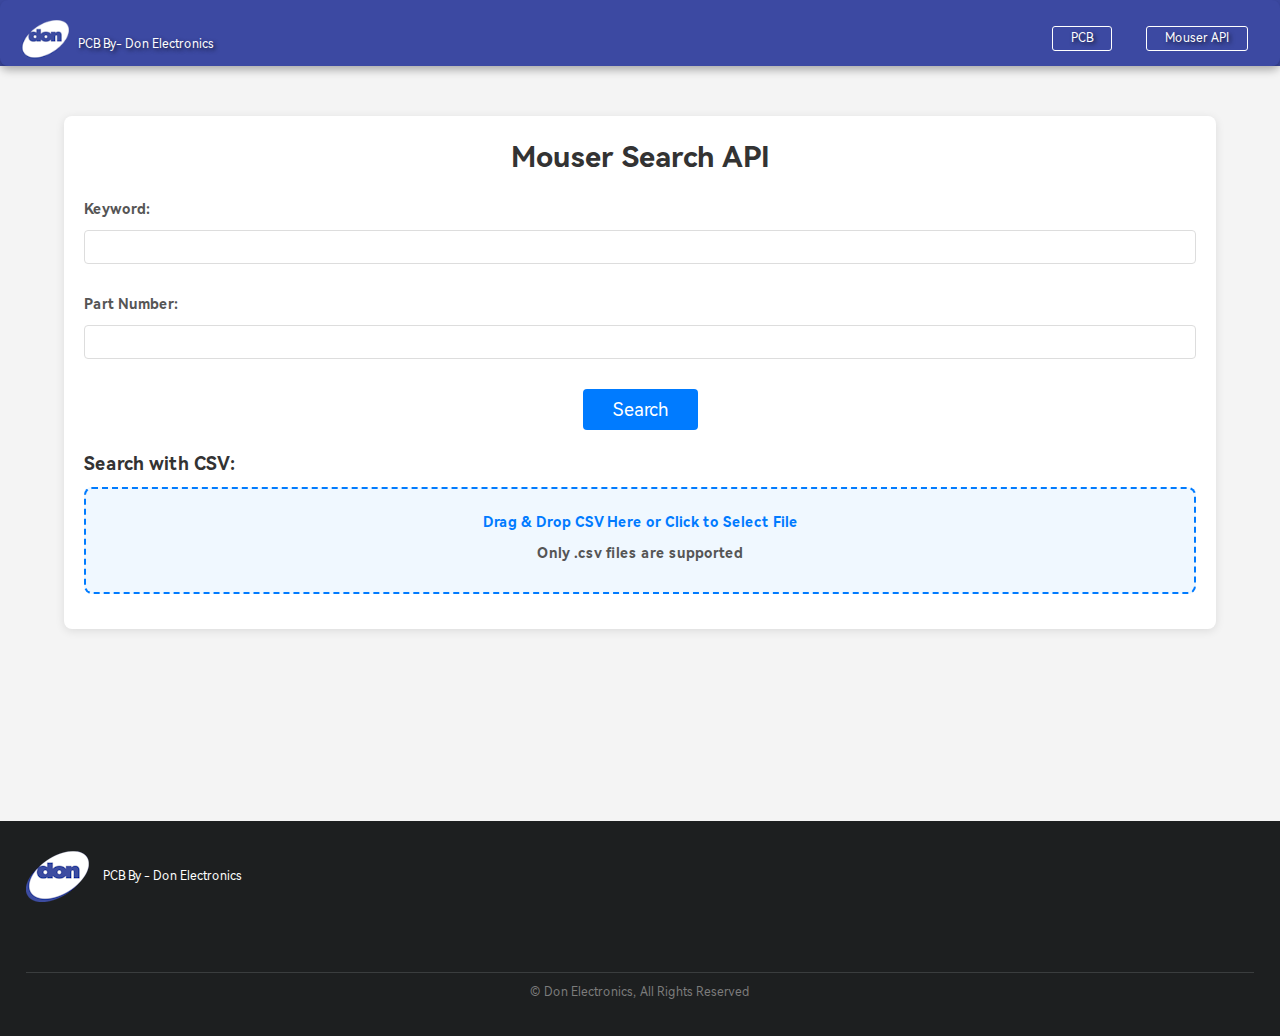
<file: mouser-API/index.html>
<!DOCTYPE html>
<html lang="en">

<head>
    <meta charset="UTF-8">
    <meta name="viewport" content="width=device-width, initial-scale=1.0">
    <title>Mouser Search API -Don Electronics</title>

    <link rel="shortcut icon" href="../favicon.ico" type="image/x-icon" />
    <link type="text/css" rel="stylesheet" href="../img/css/newbase_v19f24.css" />
    <link rel="stylesheet" href="css/styles.css" type="text/css">

</head>

<body>

    <div class="max-header">
        <div class="clearfix top-nav">
            <div class="boxW">
                <div class="fl">
                    <a href="index.html" style="line-height: 0px;display: ruby-text;">
                        <img src="../img/img/nlogo.png" class="" style="height: 40px;">
                        <span class="f12 white">PCB By- Don Electronics</span>
                    </a>
                </div>
                <div id="topLoginContainer" class="nheadr21">
                    <a class="unLogined  head_btn logIn" href="https://mhdsaifullah.github.io/DonElectronics"
                        previewlistener="true">PCB </a>
                    <a class="unLogined  head_btn logIn" href="https://mhdsaifullah.github.io/DonElectronics/mouser-API"
                        previewlistener="true">Mouser API</a>
                </div>
            </div>
        </div>
    </div>
    <div class="min-header">
        <div class="min-top-nav clearfix">
            <div class="fl">
                <i class="back"></i>
                <a href="index.html" style="text-decoration:none"><img src="../img/img/nlogo.png" class="mr10"></a>
            </div>
            <div class="fr">
                <span>
                    <a href="cart/index.html"><img src="../img/img/index/che.png"></a>
                </span>
                <span class="meunswitch"><img src="../img/img/index/menu.png"></span>
            </div>
        </div>
    </div>

    <div class="APIcontainer">
        <h1>Mouser Search API</h1>
        <form id="searchForm" enctype="multipart/form-data">
            <div class="input-group">
                <label for="keyword">Keyword:</label>
                <input type="text" id="keyword" name="keyword">
            </div>
            <div class="input-group">
                <label for="partNumber">Part Number:</label>
                <input type="text" id="partNumber" name="partNumber">
            </div>


            <div class="button-container">
                <button type="submit" id="manualSearchButton">Search</button>

            </div>

        </form>

        <p class="csv-instruction">Search with CSV:</p>

        <!-- Drag-and-drop file upload -->
        <div class="input-group">
            <div class="upload-container" id="dropArea">
                <label for="csvUpload" class="upload-label">
                    Drag & Drop CSV Here or Click to Select File
                    <span>Only .csv files are supported</span>
                </label>
                <input type="file" id="csvUpload" accept=".csv">
            </div>
        </div>

        <div id="loading" style="display: none;">
            <div class="spinner"></div>
            <p>Don Electronics</p>
        </div>

        <div id="results">
            <div class="results-container">
            <p id="total-results" class="total-results"></p>
            <button id="clearResultsBtn" onclick="clearResultsBtn()">Clear Results</button>
        </div>
            <div class="table-wrapper">
                <table id="results-table" class="results-table">
                    <thead>
                        <tr>
                            <th class="table-header">Image</th>
                            <th class="table-header">Mouser Part Number</th>
                            <th class="table-header">Manufacturer Part Number</th>
                            <th class="table-header">Description</th>
                            <th class="table-header">Availability</th>
                            <th class="table-header">Price Breaks</th>
                        </tr>
                    </thead>
                    <tbody id="results-body">
                        <!-- Rows will be filled dynamically -->
                    </tbody>
                </table>
            </div>
        </div>
    </div>
    <div style="margin-top:15%;"></div>

    <div class="new-footer">
        <div class="w1180 line-wrap">
            <div class="clearfix">
                <div class="bottom-navigation fl clearfix boxflxsb">
                    <div class="fl">
                        <a href="index.html" style="display: ruby-text;">
                            <img src="../img/img/nlogo.png" class="mr10">
                            <span class="f12 white">PCB By - Don Electronics</span>
                        </a>
                    </div>
                </div>
                <div class="contact-mail fl">
                    <a class="f14 cl-A5915F mb5" href="mailto:muhammadsaifullah@don.co.uk" title="Customer Support">
                        <i class="serviceico"></i>Muhammad Saif
                    </a>
                </div>
            </div>
            <div class="footbox clearfix"></div>
        </div>

        <div class="minbothide">
            <div class="text-center">
                <p class="cl-7c7c7c">
                    © Don Electronics, All Rights Reserved
                </p>
            </div>
        </div>
    </div>
    <script type="text/javascript" src="js/search.js"></script>
</body>

</html>
</file>
<file: img/css/newbase_v19f24.css>
﻿@charset "utf-8";
html,body,div,span,applet,object,iframe,h1,h2,h3,h4,h5,h6,p,blockquote,pre,a,abbr,acronym,address,big,cite,code,del,dfn,em,font,img,ins,kbd,q,s,samp,small,strike,strong,sub,sup,tt,var,b,u,i,center,ul,li,ol,dl,dt,dd,fieldset,form,label,legend,table,caption,tbody,tfoot,thead,tr,th,td{margin:0;padding:0;border:0;outline:0;}
html{height:100%;}
/*字体*/
@font-face {font-family: "Alibaba Sans";font-weight: normal;font-style: normal;}
@font-face {
  font-family: 'ROBOTO';
  src: url('../fonts/ROBOTO/roboto.eot');
  src:
    url('../font/ROBOTO/roboto.eot') format('embedded-opentype'),
    url('../font/ROBOTO/roboto.woff') format('woff'),
    url('../font/ROBOTO/roboto.ttf') format('truetype'),
    url('../font/ROBOTO/roboto.svg') format('svg');
  font-weight: normal;
  font-style: normal;
}
body{ font:13px/1.5 ROBOTO,Helvetica,Tahoma,Arial; color:#000; height: 100%; background-color: #fff;}
*, ::after, ::before {
    box-sizing: content-box
}

/*bootstrap*/
/**{box-sizing:border-box}*/
.pull-left {
  float: left !important;
}
.pull-right{
 float: right !important;
}
.container {
  padding-right: 15px;
  padding-left: 15px;
  margin-right: auto;
  margin-left: auto;
}
.btn-f90{ background:#ff9900;color:#fff;}
.btn-f90:hover{background:#ffad33;color:#fff;}
@media (min-width: 768px) {
  .container {
    width: 750px;
  }
}
@media (min-width: 992px) {
  .container {
    width: 970px;
  }
}
@media (min-width: 1200px) {
  .container {
    width: 1300px;
    padding:0;
  }
}

/*bootstrap*/

address,cite,dfn,em,var,i{font-style:normal;}
body,input,button,textarea{ font-family:'HarmonyOS_Sans',Roboto,Tahoma,Arial,"Microsoft YaHei UI"!important;}
/*body,div,p{word-wrap:break-word;box-sizing:content-box!important}*/
small{font-size:12px;}
.normal{font-weight:400;}
.bold{font-weight:700;}
ul,ol,li{list-style:none;}
a{color:#2192d9; text-decoration:none; cursor:pointer; outline:none;}
.new-footer a:hover{text-decoration:underline; color:#ffffff;}
img{border:0;vertical-align:middle}
table{border-collapse:collapse;border-spacing:0}
td{word-wrap:break-word;word-break:break-all;}
input,select{ margin:0;}
select{padding:0; border:none;}
input[type="text"]{-webkit-appearance: none;}
.rel{position:relative;}
.abs{position:absolute;}
.noborder{border:0;}
.undis{display:none;}
.dis,.show{display:block;}
.inline-block{display: inline-block;}
.clear,.cfix,.clearfix{zoom:1;}
.clear:after,.cfix:after,.clearfix:after{content:'.';display:block;clear:both;height:0;visibility:hidden;line-height:0;overflow:hidden;}
.fl{float:left;}
.fr{float:right;}
.verticaltop{ vertical-align: top;}
.txt-l{text-align:left;}
.txt-c{text-align:center;}
.txt-r{text-align:right;}
.nowrap{word-wrap: normal; text-overflow: ellipsis; white-space: nowrap; overflow: hidden;}
.b-bradius4{-webkit-border-radius: 4px; -moz-border-radius: 4px; border-radius: 4px; overflow: hidden;}
.no-border{border: 0 !important;}

.w1360{ width:auto; padding:0 20px; min-width:1360px}
.w1180{width:1300px; margin:auto}
.w180{width:180px;}
.w280{width:280px;}
.h36{height: 36px; line-height: 36px;}
/*.line-wrap{min-width:1300px;}*/
.bg_ico{background: url(../img/orderonline/jijia_ico.png) no-repeat 0 0}
.mb10{ margin-bottom:10px}
.mb20{ margin-bottom:20px}
.mb30{ margin-bottom:30px}
.mb40{ margin-bottom:40px}
.mb20{ margin-bottom:20px}
.mb25{ margin-bottom:25px}
.mb10{ margin-bottom:10px}
.mb15{ margin-bottom:15px}
.mb60{ margin-bottom:60px}
.mr20{ margin-right:20px}
.mt5{margin-top: 5px;}
.mt8{margin-top: 8px;}
.mt10{margin-top: 10px;}
.mt15{margin-top: 15px;}
.mt20{margin-top: 20px;}
.mt25{margin-top: 25px;}
.mt30{margin-top: 30px;}
.mt50{margin-top: 50px;}
.pt40{padding-top: 40px;}
.ml10{margin-left: 10px;}
.f36{ font-size:36px}
.f26{ font-size:26px}
.f24{ font-size:24px}
.f20{ font-size:20px}
.f22{ font-size:22px}
.f12{ font-size:12px}
.f14{ font-size:14px}
.f16{ font-size:16px}
.f18{ font-size:18px}
.f28{ font-size:28px}
.f40{ font-size:40px}
.gray{color:#999}
.blue{ color:#2192d9 !important;}
.yellow,.red{color: #f90}
.color-666{color: #666;}
.color-999{color: #999;}
.color-f00{color: #f00;}
.cl-666{color:#666}
.cl-b4b4b4{color: #b4b4b4;}
.cl-8d8d8d{color: #8d8d8d;}
.cl-909090{color: #909090;}
.cl-959595{color: #959595;}
.cl-b29a7a{color: #b29a7a;}
.black{color:#000;}
.text-center{text-align: center;}
.not-allowed{cursor: not-allowed !important;}
.not-selectable{background-color: #eee; color: #bbb !important; cursor: not-allowed !important;}
.pointer{cursor: pointer;}
.btn-order-now{color: #b29a7a; padding: 4px 10px; text-align: center; border: 2px solid #e1e1e1; -webkit-border-radius: 4px; -moz-border-radius: 4px; border-radius: 4px;}
.btn-order-now:hover,.btn-order-now:focus{background-color: #f90; color: #fff; border-color: #f90; text-decoration: none;}
.w1181 {width: 1300px;margin: 0px auto;}
.util-clearfix:after{content:" "; display:block; clear:both; height:0; overflow:hidden; visibility:hidden; }







.rightjj{ position:fixed; right:0;top:40%}
.rightjj a{background:#FF9900;width:60px; height:60px; display:inline-block;border-radius:6px 0 0 6px;}
.rightjj a i{ display:inline-block; width:49px; height:40px; background-position:-81px -81px; margin:10px 0 0 5px}
/*.top-nav li a:hover,.fotlink dd a:hover,.header .header-car a:hover{color: #ff9900;}*/
.top-nav li a:hover{text-decoration:underline;}
.i-delimit,.i-arr-dropdown,.i-ico{background-image: url('../img/orderonline/jijia_ico.png'); background-repeat: no-repeat; vertical-align: inherit; display: inline-block;}


.maskLayer{display: none; width: 100%; height: 100%; position: fixed; top: 0; left: 0; z-index:999; background-color: #000; -ms-filter: progid:DXImageTransform.Microsoft.Alpha(Opacity=40); filter: progid:DXImageTransform.Microsoft.Alpha(Opacity=40); -moz-opacity: 0.4; opacity: 0.4;}
.b-box{display: none; width: 100%; height: 100%; position: fixed; top: 100px; left: 0; z-index:1000;}
.box-con{width: 540px; padding: 0px 0px 30px; margin: 0 auto; background-color: #fff; -webkit-border-radius:5px; -moz-border-radius:5px; border-radius:5px;}

.box-con ul {list-style-type:none;margin:0;padding:0;width:540px;}
.box-con ul li{margin-bottom:20px;}
.box-con ul label {display:block;font-size:16px;margin:0 0 5px; color: #333;font-weight:normal}
.box-con ul input,.box-con ul textarea {border:1px solid #BDBDBD;color:#999999;display:block;font-size:15px;font-style:normal;margin:0 0 10px;padding:4px;resize:none;width:460px;border-radius:4px;}
.box-con .btn{font-size:16px;height:50px;line-height:50px; cursor:pointer; border: 0; padding: 0 35px; color:#fff;font-weight:400; border-radius:4px;width:228px;box-sizing:border-box}
.box-con .btn-submit{ background:#ff9900;}
.box-con .btn-submit:hover{background:#ffad33}
.box-con .btn-cancle{ background:#EBEBEB!important; margin-left: 10px;color:#000!important}
.btn-message .i-ico {width:13px; height:13px; background-position: -103px -294px; vertical-align:middle; margin-right:2px;}
.box-hd {border-bottom:1px solid #ddd; margin-bottom:10px;}
.box-hd .fl {width:90px;}
.box-hd img {width:90px; height:auto;}
.box-hd .fr {width:340px; font-size:14px; margin-left:20px; margin-top:30px;}


.shadow-box{width: 100%; height: 5px; background: url('../img/orderonline/shadow_bg.gif') repeat-x;}

[name=google_conversion_frame] {display:none;}
/* 兼容ie6位置fixed问题 */
#scrolldiv {width:62px;height:50px;right:50px;bottom:80px;cursor:pointer;position:fixed;display:none;background:url("../img/top.png");z-index:20;_position:absolute;_bottom:auto;_top:expression(eval(document.documentElement.scrollTop+document.documentElement.clientHeight-this.offsetHeight-(parseInt(this.currentStyle.marginTop,10)||0)-(parseInt(this.currentStyle.marginBottom,10)||0)));_margin-bottom:40px;}


/*20170302 bootstrap 分页*/
.pagination {display:inline-block;padding-left:0;margin:20px 0;border-radius:4px}
.pagination>li {display:inline}
.pagination>li>a,.pagination>li>span {position:relative;float:left;padding:6px 12px;line-height:1.42857143;text-decoration:none;color:#428bca;background-color:#fff;border:1px solid #ddd;margin-left:-1px}
.pagination>li:first-child>a,.pagination>li:first-child>span {margin-left:0;border-bottom-left-radius:4px;border-top-left-radius:4px}
.pagination>li:last-child>a,.pagination>li:last-child>span {border-bottom-right-radius:4px;border-top-right-radius:4px}
.pagination>li>a:hover,.pagination>li>span:hover,.pagination>li>a:focus,.pagination>li>span:focus {color:#2a6496;background-color:#eee;border-color:#ddd}
.pagination>.active>a,.pagination>.active>span,.pagination>.active>a:hover,.pagination>.active>span:hover,.pagination>.active>a:focus,.pagination>.active>span:focus {z-index:2;color:#fff;background-color:#428bca;border-color:#428bca;cursor:default}
.pagination>.disabled>span,.pagination>.disabled>span:hover,.pagination>.disabled>span:focus,.pagination>.disabled>a,.pagination>.disabled>a:hover,.pagination>.disabled>a:focus {color:#999;background-color:#fff;border-color:#ddd;cursor:not-allowed}
.pagination-lg>li>a,.pagination-lg>li>span {padding:10px 16px;font-size:18px}
.pagination-lg>li:first-child>a,.pagination-lg>li:first-child>span {border-bottom-left-radius:6px;border-top-left-radius:6px}
.pagination-lg>li:last-child>a,.pagination-lg>li:last-child>span {border-bottom-right-radius:6px;border-top-right-radius:6px}
.pagination-sm>li>a,.pagination-sm>li>span {padding:5px 10px;font-size:12px}
.pagination-sm>li:first-child>a,.pagination-sm>li:first-child>span {border-bottom-left-radius:3px;border-top-left-radius:3px}
.pagination-sm>li:last-child>a,.pagination-sm>li:last-child>span {border-bottom-right-radius:3px;border-top-right-radius:3px}
.pager {padding-left:0;margin:20px 0;list-style:none;text-align:center}
.pager li {display:inline}
.pager li>a,.pager li>span {display:inline-block;padding:5px 14px;background-color:#fff;border:1px solid #ddd;border-radius:15px}
.pager li>a:hover,.pager li>a:focus {text-decoration:none;background-color:#eee}
.pager .next>a,.pager .next>span {float:right}
.pager .previous>a,.pager .previous>span {float:left}
.pager .disabled>a,.pager .disabled>a:hover,.pager .disabled>a:focus,.pager .disabled>span {color:#999;background-color:#fff;cursor:not-allowed}

.top-nav .t_box_tit a:hover{background-color: #ffad33;}
.top-nav .t_box_tit{line-height:24px;}

/*重定义*/
.pagination>li>a,.pagination>li>span {color: #333;}
.pagination>.active>a, .pagination>.active>a:focus, .pagination>.active>a:hover, .pagination>.active>span, .pagination>.active>span:focus, .pagination>.active>span:hover{color: #fff; background-color:#f90!important; border: 1px solid #f90!important;}


/*2017421 Message 未读消息提示*/
.tips-numbox{margin-left:6px; margin-top:8px;}
.tips-num{height:18px; min-width:10px; text-align:center; font-size:12px; line-height:18px; padding-left:4px; padding-right:4px; background-color:#f90; color:#fff; -webkit-border-radius:4px; -moz-border-radius:4px; border-radius:4px; display:inline-block;}
.no-message a{background-color:#ccc;}
.tips-numbox .i-ico{position:absolute; top:18px; left:4px; width:7px; height:4px; background: url('../img/orderonline/jijia_ico.png') no-repeat -8px -836px;}
.no-message .i-ico{background-position: 0 -836px;}

/*20170509 顶部提示*/
.top-tips{width: 100%;}
.top-tips a{display: block; width:100%; height:100%; text-indent:-9999em; overflow:hidden;}

/*owl-carousel 切换基本样式*/
.owl-theme .owl-controls {text-align:center;}
.owl-pagination{display: none;}
.owl-theme .owl-controls .owl-buttons div {color:#999;display:inline-block;zoom:1;*display:inline;margin:5px;padding:3px 10px;font-size:12px;-webkit-border-radius:30px;-moz-border-radius:30px;border-radius:30px;background:#c2c2c2;filter:Alpha(Opacity=50);opacity:0.5;}
.owl-theme .owl-controls.clickable .owl-buttons div:hover {filter:Alpha(Opacity=100);opacity:1;text-decoration:none;}
.owl-theme .owl-controls .owl-page {display:inline-block;zoom:1;*display:inline;}
.owl-theme .owl-controls .owl-page span {display:block;width:12px;height:12px;margin:5px 7px;-webkit-border-radius:20px;-moz-border-radius:20px;border-radius:20px;background:#c2c2c2;}
.owl-theme .owl-controls .owl-page.active span,.owl-theme .owl-controls.clickable .owl-page:hover span {background-color:#f60;}
.owl-theme .owl-controls .owl-page span.owl-numbers {height:auto;width:auto;color:#FFF;padding:2px 10px;font-size:12px;-webkit-border-radius:30px;-moz-border-radius:30px;border-radius:30px;}
.owl-item.loading {min-height:150px;background:url('../../Content/img/orderonline/AjaxLoader.html') no-repeat center center}

.owl-carousel .owl-wrapper:after {content:".";display:block;clear:both;visibility:hidden;line-height:0;height:0;}
.owl-carousel {display:none;position:relative;width:96%;-ms-touch-action:pan-y;}
.owl-carousel .owl-wrapper {display:none;position:relative;-webkit-transform:translate3d(0px,0px,0px);}
.owl-carousel .owl-wrapper-outer {overflow:hidden;position:relative;width:100%;}
.owl-carousel .owl-wrapper-outer.autoHeight {-webkit-transition:height 500ms ease-in-out;-moz-transition:height 500ms ease-in-out;-ms-transition:height 500ms ease-in-out;-o-transition:height 500ms ease-in-out;transition:height 500ms ease-in-out;}
.owl-carousel .owl-item {float:left;}
.owl-controls .owl-page,.owl-controls .owl-buttons div {cursor:pointer;}
.owl-controls {-webkit-user-select:none;-khtml-user-select:none;-moz-user-select:none;-ms-user-select:none;user-select:none;-webkit-tap-highlight-color:rgba(0,0,0,0);}
.grabbing {cursor:url('../../Content/img/orderonline/grabbing.html') 8 8,move;}
.owl-carousel  .owl-wrapper,.owl-carousel  .owl-item {-webkit-backface-visibility:hidden;-moz-backface-visibility:hidden;-ms-backface-visibility:hidden;-webkit-transform:translate3d(0,0,0);-moz-transform:translate3d(0,0,0);-ms-transform:translate3d(0,0,0);}

.owl-theme .owl-controls .owl-buttons div{position:absolute;top:80px;width:30px;height:60px;margin:0;padding:0;border-radius:0;font:60px/60px "宋体";background-color:transparent;overflow:hidden;_display:none;}
.owl-theme .owl-controls .owl-buttons .owl-prev{left:-40px;}
.owl-theme .owl-controls .owl-buttons .owl-next{right:-40px;}
.owl-theme .owl-controls .owl-buttons .owl-prev:before{content:"<";}
.owl-theme .owl-controls .owl-buttons .owl-next:before{content:">";}


/*20171012 新版*/
.f30{font-size: 30px;}
.new-ico{background-image: url('../img/icons180822.png'); background-repeat: no-repeat; vertical-align: text-bottom; display: inline-block;}
.ico-calculator{width: 17px; height: 21px; background-position: -30px 0;}
.ico-cart{width: 20px; height: 20px; background-position: -60px 0;}
.ico-customerservice{width: 22px; height: 22px; background-position: -250px -40px; vertical-align: middle;}
.white{color: #ffffff;}
.cl-936c30{color: #936c30;}
.cl-a78732{color: #a78732;}
.cl-a8a8a8{color: #a8a8a8;}
.cl-b8a87e{color: #b8a87e;}
.cl-464646{color: #464646;}
.cl-5e5e5e{color: #5e5e5e;}
.cl-626262{color: #626262;}
.cl-696969{color: #696969;}
.cl-6a6a6a{color: #6a6a6a;}
.cl-737373{color: #737373;}
.cl-7c7c7c{color: #7c7c7c;}
.cl-868686{color: #868686;}
.cl-9f9f9f{color: #9f9f9f;}
.cl-f90{color: #f90;}
.cl-d5ad70{color: #d5ad70;}
.ml5{margin-left: 5px;}
.ml20{margin-left: 20px;}
.mr5{margin-right: 5px;}
.mr10{margin-right: 10px;}
.mb5{margin-bottom: 5px;}
.mb50{margin-bottom: 50px;}
/*头部*/
.topbar,.header{width: 100%; /*height: 96px;*/ background-color: #7b5822; /*border-bottom:1px solid #8a7048;*/ transition:background .3s cubic-bezier(0,0,.2,1) .15s;}
.topbar.active,.header.active{background-color: #3c3c3c; border-bottom-color: #4d4d4d; transition:background .3s cubic-bezier(0,0,.2,1) 0ms;}
.topbar.active .top-nav{border-bottom-color: #4d4d4d;}
.topbar .logo{margin-top: 9px;}
.topbar .logo:hover,.header-right .salesteam:hover{text-decoration: none;}
.header-right .salesteam:hover span{text-decoration: underline;}
.header .hot-ico{position: absolute; top: -10px; right: -12px; width: 23px; height: 16px; background-position: 0 0;}
.header-right{position: absolute; top: 0; right: 29px; z-index: 8;}
.header-right dd{float: left; margin-left: 24px;}
.header-right a{line-height: 56px;}
.headercar{display: block; width: 140px; height: 56px; text-align: center; background-color: #ff9900;}
.headercar em{position: absolute; top: 9px; left: 50px; min-width: 18px; height: 18px; text-align: center; line-height: 18px; font-size: 12px; background-color: #000; color: #fff; -webkit-border-radius: 8px; -moz-border-radius: 8px; border-radius: 8px;}
.headercar:hover{background-color: #ffad33;}
.headercar span{display: inline-block; text-indent: 12px;}
/*重定义*/
.top-nav{width: auto;padding-right: 20px; background-color: transparent; border-bottom-color: #65533d;}
.top-nav li a.white{color: #ffffff !important;font-size:14px}
.top-nav li.on a.white{color: #f90 !important;}
.top-nav li .span, .top-nav .t_user, .top-nav .btn-message{line-height: 66px;}
.top-nav li.i-delimit{margin-top: 13px;}
.btn-message .i-ico{background: url('../img/icons.png') no-repeat -250px 0;}
.header{background-color: #7b5822; padding: 0; height: 55px;}
.header .menutop{width: 100%; margin-left: 0; margin-top: 0; z-index: 6;}
.header .menutop li{margin-top: 17px; padding-left: 20px; margin-right: 4px;}
.header .menutop a{height: 36px; color: #ffffff; margin: 0;}
#magic-line{top: 42px; z-index: 4;background:#f90;position:absolute;height:4px;}
.header .secondNav{top: 56px; left: 0; z-index: 3; width: 100%; height: 46px; line-height: 46px; background-color: #2b2b2b; box-shadow: none;}
.header .secondNav dd{float: left;}
.header .secondNav dd a{width: auto; height: 46px; line-height: 46px; padding-left: 20px;}
.header .secondNav dd a:hover{color:#ff9900; background-color:transparent;}
/*new-footer*/
.new-footer{background-color: #f1f1f1; padding: 25px 0;}
.slh{overflow: hidden;white-space: nowrap;text-overflow: ellipsis;}
.slh2{overflow : hidden;
text-overflow: ellipsis;
display: -webkit-box;
-webkit-line-clamp: 2;
-webkit-box-orient: vertical;}

.bottom-navigation{width: 1065px; padding: 30px 0 0px 0px; /*border-right: 1px solid #d7d7d7;*/}
.cl-A5915F{color:#a1a1a1}
.bottom-navigation dt{margin-bottom:8px;}
.bottom-navigation dt span{color:#fff;font-weight:normal;font-size:14px;}
.bottom-navigation dd a{font-size:14px!important;color:#bbbbbb;margin-bottom:4px;display:inline-block;}

.bottom-navigation dl:first-of-type dd{width:50%; float: left;}
.contact-mail{width: 230px; margin-top: 30px; text-align: left;font-size:14px;}
.contact-mail .new-ico{width: 58px; height: 38px; background-position: -200px -90px;}
.minbothide{font-size:12px; padding:10px 0;}

/*重定义*/

.followus a.followus-icon{height: 22px; background-image: url('../img/shareicon2.png');background-size:630%;transition: all 0.1s cubic-bezier(0.4, 0, 0.2, 1) 0s;}
.followus a.followus-icon{height: 21px; background-image: url('../img/shareicon2.png');background-size:630%;transition: all 0.1s cubic-bezier(0.4, 0, 0.2, 1) 0s;display: inline-block;text-indent: -999999px;}
.followus a.twitter{width: 22px; background-position: -47px 0px;}
.followus a.facebook{width: 22px; background-position: 2px 0px;}
.followus a.youtube{width: 22px; background-position: -93px -0px;}
.followus a.plus-google{width: 22px; background-position: -70px 0px;}
.followus a.instagram{  width: 22px;background-position: -22px -0px;}
.followus a.instagram{  width: 22px;background-position: -22px -0px;}
.followus a.linkedin{  width: 22px;background-position: -95px -36px;}
.followus a.tumblr{  width: 22px;background-position: -118px -36px;}
.followus a.followus-icon:hover{transform:translateY(-3px);}

.followus a.newfollowus-icon{height: 30px; background-image: url(../img/newindex/bot_icon.png);transition: all 0.1s cubic-bezier(0.4, 0, 0.2, 1) 0s;margin-right:4px;margin-top:15px;}
.followus a.newtwitter{width: 30px; background-position: 0px -124px;}
.followus a.newfacebook{width: 30px; background-position: 0px -62px;}
.followus a.newyoutube{width: 30px; background-position: 0px -93px;}
.followus a.newplus-google{width: 30px; background-position: -70px 0px;}
.followus a.newinstagram{  width: 30px;background-position: -22px -0px;}
.followus a.newinstagram{  width: 30px;background-position: -22px -0px;}
.followus a.newlinkedin{  width: 30px;background-position: 0px -186px;}
.followus a.newtumblr{  width: 30px;background-position: 0px -217px;}
.followus a.newfollowus-icon{ text-indent: -9999em; overflow: hidden; display: inline-block;}
.followus a.newfollowus-icon{transform:translateY(-3px); background-image: url(../img/newindex/bot_icon2.png)}
.footbox {
    font-size:14px;
    padding: 25px 0;
    margin-top: 0;
    border-bottom:1px solid #3a3d3e;
}
.help-icon {
    height: 24px;
    width: 24px;
    display: inline-block;
    vertical-align: bottom;
    background-image: url('../img/faq/faqicons.png');
}
.help-icon-phone {
    background-position-x: -72px;
}
.help-icon-question {
    background-position-x: -0px;
}
.help-icon-livechat {
    background-position-x: -24px;
}
.help-icon-email {
    background-position-x: -48px;
}
.help-icon-service {
    height: 17px;
    width: 17px;
    background-position: 38px -3px;
}
.help-icon-copy {
    height: 20px;
    width: 20px;
    background-position: 56px -3px;
}
.help-icon-seach {
    height: 17px;
    width: 17px;
    background-position: 19px -3px;
}

.cl-bbb{color:#bbb;}
.contact-mail a{display:block;font-size:14px;}
.serviceico{display:inline-block;width:30px;height:30px;background:url(../img/newindex/bot_icon.png) no-repeat;vertical-align:middle;margin-right:10px}
.telico{display:inline-block;width:30px;height:30px;background:url(../img/newindex/bot_icon.png) no-repeat center -32px;vertical-align:middle;margin-right:10px}

/*评分*/
.score{width: 80px; height: 15px; background: url("../img/icons.png") no-repeat -160px -55px;}
.score i{position: absolute; top: 0; left: 0; height: 15px; background-position: -160px -40px;}

.btn-comm{padding: 6px 10px; background-color: #f90; text-align: center; color: #fff !important; -webkit-border-radius:4px; -moz-border-radius:4px; border-radius:4px; display: block;}
.btn-comm:hover{background-color: #ffad33;}
.btn-d5ad70{background-color: #d5ad70; color: #fff;}
.btn-d5ad70:hover,.btn-d5ad70:focus{background-color: #f90; color: #fff;}

/*animation*/
@-webkit-keyframes mymove {from {top:0px;}
to {top:5px;}
}
@-moz-keyframes mymove {from {top:0px;}
to {top:5px;}
}
@-ms-keyframes mymove {from {top:0px;}
to {top:5px;}
}
@keyframes mymove {from {top:0px;}
to {top:5px;}
}
/*20180604 layer重定义*/
.layui-layer-hui .layui-layer-content{text-align: left !important;}


.border-box{-webkit-box-sizing: border-box; -moz-box-sizing: border-box; box-sizing: border-box;}
.rightsidebar{position: fixed; margin-top:-100px;top: 50%; right: 20px; z-index: 99999; background-color: #fff; -moz-box-shadow:0px 0px 10px #999; -webkit-box-shadow:0px 0px 8px #aaa; box-shadow:0px 0px 8px #aaa; -webkit-border-radius: 4px; -moz-border-radius: 4px; border-radius: 4px;}
#at-custom-sidebar{margin-top:190px;}
.sidebar-tab{position: relative; cursor: pointer;}
.sidebar-tab:hover{background-color: #f90;}
.sidebar-tab-avatar{padding: 10px;}
.sidebar-tab-avatar .avatar-img{width: 40px!important; height: 40px!important; text-align: center; vertical-align: middle; -webkit-border-radius: 50%; -moz-border-radius: 50%; border-radius: 50%; overflow: hidden;}
.sidebar-tab-tip{position: absolute; top: 15px; right: 72px; width: 153px; opacity: 0; text-align: center; height: 35px; line-height: 35px; color: #fff; padding-right: 7px; background: url("../img/icons_sidebar.png") no-repeat 0 -45px;}
.sidebar-tab-tip .item-con{display: block; width: 130px; padding-left: 3px; height: 35px; line-height: 33px; text-align: center; background-color: #494949; border-width: 1px 0 1px 1px; border-color: #a3a3a3; border-style: solid;}
.rightsidebar .icon-sidebar{display: inline-block; width: 60px; height: 60px; padding: 10px; background-image: url('../img/icons_sidebar.png'); background-repeat: no-repeat;}
.sidebar-tab-tip .icon-sidebar{width: 16px; height: 35px; padding: 0; background-position: 0 -320px;}
.rightsidebar .icon-sidebar-email{background-position: 10px -10px}
.rightsidebar .icon-sidebar-tel{background-position: 10px -170px;}
.rightsidebar .icon-sidebar-skype{background-position: 10px -250px;}
.rightsidebar .icon-sidebar-quotebysales{background-position: 10px -90px;}
.avatar-img{width:40px!important;border-radius:50%!important}
.rightsidebar .sidebar-tab-tip .item-con:nth-of-type(1){width:150px}
.rightsidebar .sidebar-tab-tip .item-con:nth-of-type(2){width:150px}
.rightsidebar .sidebar-tab-tip:nth-of-type(1){width:173px;}
.rightsidebar .sidebar-tab-tip:nth-of-type(2){width:173px;}


.rightsidebar{width:60px;border-radius:0;top:50%!important}
.rightsidebar li:hover{background:#f90}
.rightsidebar .new-rightsidebarlist-tip{width:290px;right:82px;line-height:28px;padding:20px;}
.rightsidebar .new-rightsidebarlist-tip a{color:#000!important}
.rightsidebar .maxservice img{display:block;margin:auto}
.rightsidebar .triangle-tip{right:67px}
.rightsidebar .avatar-img{width:40px!important}
.rightsidebar .maxservice{border-bottom:1px solid #ccc;padding-bottom:35px;}
.rightsidebar .xdico1{display:inline-block;width:25px;height:20px;background:url('../img/indexV3/i/icon2.png') no-repeat -5px 2px;vertical-align:middle}
.rightsidebar .xdico2{display:inline-block;width:25px;height:20px;background:url('../img/indexV3/i/icon2.png') no-repeat -5px -30px;vertical-align:middle}
.rightsidebar .xdico3{display:inline-block;width:25px;height:20px;background:url('../img/indexV3/i/icon2.png') no-repeat -5px -60px;vertical-align:middle}
.hovershow1{display:none}

/*20180814*/
.cl-999{color: #999;}
.order-step-list{margin-top: 20px; margin-left: 20px;}
.order-step-list li{float: left;}
.order-step-list .icon-step{display: inline-block; width: 30px; height: 30px; background-image: url("../img/icon_step0814.png"); background-repeat: no-repeat; vertical-align: middle;}
.order-step-list .icon-step-quotationcurrent,.step-list .step-quotation:hover .icon-step-quotation{background-position: 0 0;}
.order-step-list .icon-step-quotation{background-position: -240px 0;}
.order-step-list .icon-step-cart{background-position: -30px 0;}
.order-step-list .step-cart:hover .icon-step-cart{background-position: -270px 0;}
.order-step-list .icon-step-uploadfile{background-position: -60px 0;}
.order-step-list .icon-step-filereview{background-position: -90px 0;}
.order-step-list .icon-step-payment{background-position: -120px 0;}
.order-step-list .icon-step-fabrication{background-position: -150px 0;}
.order-step-list .icon-step-ship{background-position: -180px 0;}
.order-step-list .icon-step-confirmrecevied{background-position: -210px 0;}
.order-step-list .dividing-line{width: 40px; height: 2px; background-color: #dcdcdc; margin-top: 14px; margin-left: 6px; margin-right: 6px;}
.order-step-list .dividing-line.current{background-color: #f90;}


/*20181205注册的金币*/
.ico-redpacket {position: absolute;left: 50%;top: -17px;margin-left: -38px;width: 55px;height: 70px;background: url('../img/tab-goldcoin.html') no-repeat;
-webkit-animation: mymove 2s both linear infinite;

-moz-animation: mymove 2s both linear infinite;

-ms-animation: mymove 2s both linear infinite;

animation: mymove 2s both linear infinite;
}
@-webkit-keyframes mymove /*Safari and Chrome*/
{
     0%{background-position: 0 -186px;}
    100%{background-position: 0 214px;}
}
@-moz-keyframes mymove
{
    0%{background-position: 0 -186px;}
    100%{background-position: 0 214px;}
}
@-ms-keyframes mymove
{
    0%{background-position: 0 -186px;}
    100%{background-position: 0 214px;}
}
@keyframes mymove
{
    0%{background-position: 0 -186px;}
    100%{background-position: 0 214px;}
}
/*圣诞节广告*/
.advers-banner {width:100%;height:80px;background:url(../../Content/img/advers-banner.html) no-repeat center;position:relative;}
.advers-banner b {display:block;position:absolute;width:24px;height:24px;background:url(../../Content/img/close-btn.html) no-repeat center;position:absolute;right:88px;top:10px;cursor:pointer;}
.user-hd-r .clearfix a{color:black}
/*base*/
.bg_ico{background: url(../img/orderonline/jijia_ico.png) no-repeat 0 0}
.strong{ font-weight:bold}

.customer-reviews-list .item{width:300px!important;float:left;margin:0 12px;padding:20px 0;background:#fbfbfb;border-radius:10px}
.bx-viewport{overflow:inherit!important}
.bx-pager {display:none;}
.bx-wrapper{position:relative;}

.new-footer {background-color: #1d1f20 !important;}
/*响应式*/
.pointer {
    cursor: pointer;
}
.bottom-navigation dl dt img{width:8px;display:none;}
.absolute {
    position: absolute;
}
.menu-toggle {
    color: #000;
    font-size: 30px;
    -webkit-touch-callout: none;
    -webkit-user-select: none;
    -moz-user-select: none;
    -ms-user-select: none;
    user-select: none;
    width: 45px;
    height: 53px;
    float: right;
    text-indent: -9999px;
    overflow: hidden;
    background: #7b5822 url(../img/liebiao.png) no-repeat 50% 45%;
    background-size:100%;}


@media screen and (max-width:1320px) {
  .bottom-navigation{width:100%!important;border:0;padding:0;}
  .contact-mail{margin:auto;float: unset;display:none}
   .new-footer{padding-top:30px}
  .w1180{width:96%!important;margin:auto;}
}

@media screen and (max-width:1204px) {
    .header{height:110px;}
    .header .menutop{display:block}
    .header-right{top:55px;}
     .parameter-configuration .item-show .active,.parameter-configuration .item-PCcon dl{width:480px!important;}
    .bx-wrapper{overflow:hidden;}

    .customer-reviews-list .item{width:22%!important;}
    .selfZone,.cart-total .con{width:980px!important;}
    .cart-list .info_2,.cart-list dt .product-info{width:210px!important}
    .cart-list .info_3,.cart-list dt .product-quantity{width:150px!important}
    .cart-list .info_4,.cart-list dt .product-subtotal{width:120px!important}
}
@media screen and (max-width: 1020px){
.minmr0 {
    margin-left: 0!important;
}
.footbox>.fl:nth-of-type(2) img {
    width: 100%;
}
.notic{display:none!important}
}
@media screen and (max-width:823px) {
    /*.topbar ul{display:none}*/
    .topbar ul{float:left;display:block;}

    .mb20>img{width:260px}
}

@media screen and (max-width: 820px) {
    .top-nav{padding:0;}
    .top-nav li.i-delimit{display:none}

}
@media screen and (max-width:768px) {
    .header-right{top:0px;}
    .contact-mail{display:block}
    .header .menu-toggle {
        display: block;
    }
    .header{height:55px;}
    .header .menutop{
        background:#7b5822;
        position:absolute;
        top:55px;
        display:none;
    }
    .header .menutop li{
        float:none!important;
            width: 100%;
            height: 45px;
            line-height: 45px;
            text-align: center;
            border-bottom: 1px solid #333;
            margin-top:0;
    }
    #magic-line,.footbox,.minbothide{display:none}
    .footbox{border:0}
    .bottom-navigation{border-bottom:1px solid #3a3d3e}
    .new-footer{background-color: #1d1f20 !important; padding-bottom:10px; padding-top:0;}
    .followus a.newfollowus-icon{background:url(../img/newindexv3/bot_icon.png);background-size:30px}
    .followus a.newtwitter{width: 30px; background-position: 0px -121px;}
.followus a.newfacebook{width: 30px; background-position: 0px -61px;}
.followus a.newyoutube{width: 30px; background-position: 0px -91px;}
.followus a.newplus-google{width: 30px; background-position: -70px 0px;}
.followus a.newinstagram{  width: 30px;background-position: -22px -0px;}
.followus a.newinstagram{  width: 30px;background-position: -22px -0px;}
.followus a.newlinkedin{  width: 30px;background-position: 0px -182px;}
.followus a.newtumblr{  width: 30px;background-position: 0px -152px;}
}
@media screen and (min-width: 769px) {
    /*.bottom-navigation dl{float: left; width: 20%;box-sizing:border-box}*/
    .bottom-navigation dl:nth-of-type(1){min-width:370px;}
    /*.bottom-navigation dl:nth-of-type(2){width: 20%;}*/
    /*.bottom-navigation dl:nth-of-type(3){width: 21%;}*/
    /*.bottom-navigation dl:nth-of-type(4){width: 17%;}*/
    /*.bottom-navigation dl:nth-of-type(5){width: 18%;}*/
    .newright{padding-left:70px;}
    .businessnewsbox{width: 1300px;margin:0px auto;padding-bottom:45px;}

    .header .menu-toggle {
        display: none;
    }

    .header .menutop {
        display: block;
    }
}
@media screen and (max-width: 745px) {
    .bottom-navigation dl{ width: 100%!important; text-align: left;margin-bottom:5px;}
    .bottom-navigation dl dt span{font-size:14px;}
    .bottom-navigation dl dt img{width:8px;display:block; margin-top:7px;}
    .bottom-navigation dl dd{display:none}
    .topbar{height:97px;padding:0;}
    .new-footer .line-wrap{width:90%!important;margin:auto;}
    .footbox{padding-left:0}

    }

@media screen and (max-width: 494px) {
    .footbox img:nth-of-type(2){width:100%}
    }

@media screen and (max-width: 320px) {
.topbar{
    height:120px;
}
.topbar span{display:block;margin:15px 0 0 40px;}
.topbar ul{margin-left:-40px;}
    }
hyml,body{width:100%;overflow-x:hidden}
.header #menutop,.top-nav ul{margin-bottom:0;}

.filezone{ word-break:break-all;font-size:12px;}


.capability-con table{border:0!important}
.item-box h2{border:0!important }

.capability-con .item-box .customize td {
    border: 1px solid #bebebe;
    line-height: 20px;
    padding: 2px 4px;
    font-size: 14px !important;
    word-break: break-word;
}
.capability-con .item-box .customize td span,.capability-con .item-box .customize td p{font-size:14px!important;font-family:ROBOTO,Helvetica,Tahoma,Arial,"Microsoft YaHei"!important;}

@charset "utf-8";
.smtonline{background-color: #ececec;padding-top: 20px;padding-bottom: 100px;}
.smtonline-options{width: 690px;margin-bottom: 10px;padding-left: 50px;padding-right: 25px;}
.smtonline-box{padding-top: 20px;padding-bottom: 20px}
.smtonline-results{width: 580px;padding-left: 35px;padding-right: 25px;}
.smtonline-ico{background-position: -46px -12px;width: 17px;height: 21px;margin-right: 4px;}
.online-quotes-input li input{width: 220px;padding: 0 46px 0 10px;height:26px;line-height:26px;color: #888;}
.online-quotes-input li input, .online-quotes-input li select {border: 1px solid #ccc;border-radius: 2px;overflow: hidden;font-family: "Microsoft YaHei";}
.online-quotes-input li b {width: 40px;height: 26px;border-left: 1px solid #ccc;background: #efefef;color: #000;font-size: 12px;display: inline-block;vertical-align:top;margin-left: -42px;margin-top:1px;text-align: center;line-height: 26px;font-weight: normal;}
.online-quotes-input li {
    margin-bottom:5px;
}
.online-quotes-input li select {
    width: 220px;
    height:26px;
    line-height:26px;
    color: #666;
}
.online-quotes-input-row li input, .online-quotes-input-row li select {
    width:120px;
}
.tooltip-arrow{
   border-top-color: #fff!important;
}
.option-choose .item,.option-choose .item_ck {
    padding: 0 8px;
    height: 30px;
    line-height: 30px;
    color: #666;
    border: 1px solid #e7e7e7;
    margin-right: 8px;
    font-weight: 400;
    cursor: pointer;
}
.option-choose .item_ck{cursor: default!important;}
.option-choose .choose {
    border: 2px solid #f90;
    color: #000;
}
.form-col4 {
    padding: 5px 10px;
    border: 1px #ccc solid;
    color: #666;
}
.quotes-more-demand .title{width:122px;text-align:left;}
/*费用明细*/
.cost-details .jp-ico{width: 20px; height: 22px; background-position: -162px -34px;}
.cost-details-list{width: 513px; border-right: 1px solid #cacaca; border-top: 1px solid #cacaca; }
.cost-details-list dt,.cost-details-list dd,.price-delivery-list dt{ overflow: hidden;}
.cost-details-list .ww{width: 160px; padding: 4px 8px; height: 30px; border-left: 1px solid #cacaca; border-bottom: 1px solid #cacaca; display: block;}
.cost-details-list .title{width: 96px; background-color: #e1e1e1;}
/*计价*/
.generate-quotes{border:2px solid #f90;margin-bottom:15px;}
.generate-quotes-title ul.quote-price{background:#f90;}
.generate-quotes-title ul.quote-price a{color:#fff;}
.generate-quotes-title ul li{float:left;width:25%;height:35px;line-height:35px;text-align:center;}
.generate-quotes-title ul li.current{background:#f90;}
.generate-quotes-title ul li.current a{color: #fff;}
.generate-quotes-title ul li a{display: inline-block;width: 100%;color:#666;}
.generate-quotes-title ul li.on{border-bottom:1px solid #34964e;}
.generate-quotes-box {background:#fff5e7}
.generate-quotes-box ul{padding:12px 19px;}
.generate-quotes-box ul li p{line-height:20px;color:#666;display:inline-block;margin:0;}
.generate-quotes-box ul li p:first-child{width:70%;}
.generate-quotes-box ul li:last-child p{font-weight:bold;}
.generate-quotes ul li:last-child {
    border: none;
}
.delivery-description a:hover {
    color: #f00;
    text-decoration: underline;
}
.express-selection .jp-ico {
    width: 38px;
    height: 16px;
    background-position: -162px -166px;
    margin-left: 10px;
}
/*交期*/
.pcb-time{padding-bottom: 20px; border-bottom: 1px solid #e5e5e5;}
.pcb-time .item{width: 175px;}
.pcb-time .jp-ico{width: 39px; height: 41px; margin-left: 10px; margin-right: 10px;}
.pcb-time .expected-ship{background-position: -162px -188px;}
.pcb-time .expected-arrival{background-position: -162px -231px;}
.pcb-time .dividing-line{width: 17px; height: 50px; background-position: -162px -80px;}
.pcb-time span{display: block;}
/* 备注自定*/
.customize .customize-input{width: 187px;}
.customize .title{line-height: 34px;}
.add-cart {
    height: 38px;
    line-height: 38px;
    margin: 20px 4px 20px 6px;
    padding: 0px 30px;
}
.add-cart:active{font-size:20px;padding: 0px 0px;}
/*PCB价格和交期*/
.price-delivery-list dt{height: 35px; line-height: 35px; color: #fff;}
.price-delivery-list dd{height: 58px; line-height: 58px;}
.price-delivery-list .w1{width: 40%;}
.price-delivery-list .w2{width: 30%;}
.price-delivery-list .w3{width: 30%;}

/*查看更多工艺*/
.smt-moreadd {padding-left:20px;height:16px;background:url(../../Content/img/smt/add.html) no-repeat left center;}
.smt-morereduce { padding-left: 20px;height: 16px;background: url(../../Content/img/smt/produce.html) no-repeat left center;}
.quotes-more-demand-box {width:100%;border:1px solid #ccc;text-align:center;cursor:pointer;}
.quotes-more-demand-box.hideCon{background:#f9f9f9;}
.quotes-more-demand-box.showCon{background:#fff;}
.quotes-more-demand-box h2{display:inline-block;}
.online-quotes-input-row  li{margin-bottom:18px;}
.online-quotes-input-row {width:525px;margin:auto;}
.mr40 { margin-right: 40px;}
/*充值*/
.recharge-box{padding: 20px 20px 30px!important;}
.recharge-box h4{font-size: 16px; color: #000; font-weight: 400; padding: 10px 0 12px;}
.recharge-box .pay-item label,.recharge-box label{width: 130px!important; color: #5d5d5d!important; font-size: 15px!important; display: inline-block; text-align: right!important; line-height: 45px;}
.recharge-box input.inp-price,.takeout input.inp-price{border: 1px solid #c9c9c9; color: #936d51; font-size: 22px; width: 150px; margin-top: 3px; -webkit-border-radius:3px; -moz-border-radius:3px; border-radius:3px; font-weight: 400; height: 20px; padding: 8px; background-color: #f0f0f0;}
.recharge-box span{color: #5b5b5b; font-size: 30px; font-weight: 400; margin-left: 6px; margin-right: 6px;}
.recharge-list li{float: left; margin-right: 10px; margin-bottom: 10px;}
.recharge-list a{display: block; font-size: 16px; color: #000; padding: 8px 16px; border: 1px solid #c8c8c8; -webkit-border-radius: 4px; -moz-border-radius: 4px; border-radius: 4px;}
.recharge-list li.selected a{background-color: #fff7ec; border: 1px solid #f90;}
.recharge-list a:hover{text-decoration: none;}

.recharge-box .gift-amount{line-height: 45px;}
/*加入购物车弹窗样式*/
/*.layui-layer-title{display:none;}*/
.layui-layer-page .layui-layer-content{padding-top: 20px;padding-left: 10px;}
.order-cart-title {height:60px;margin-left: 40px;}
.order-cart-title h2{margin:0;padding:0;height:60px;line-height:60px;}
.mt40 {
    margin-top: 40px;
}
.smtonline-con-titel li i.smtonline-con-item1{background-image: url(../../Content/img/evali-icon.html);}
.smtonline-con-titel li i.smtonline-con-item3{background-image: url(../../Content/img/evali-icon.html);}
/*.online-quotes-inputsmt{margin-top:15px;}*/
.online-quotes-inputsmt li input{width:200px!important;padding:0 10px;color:black;}
.online-quotes-inputsmt li{width:35%;margin-right:5%;font-size:13px;}
.online-quotes-inputsmt2 li input{padding:0;}
.online-quotes-inputsmt2 .option-con{width:120px}


.first0{height:134px;border:1px solid #e7e7e7;border-radius:15px 15px 0 0;background:#f9f9f9;}
.btn-first{width:200px;height:42px;border:0;background:#f90;color:#fff!important;text-align:center;line-height:42px;border-radius:4px;display:block;font-size:16px;margin:50px 38px;}
.btn-first:hover{background-color: #ffad33;}

.notic .dv1{height:60px;padding-top:10px;margin-right:10px;}
.notic .dv2{width:97%;padding-top:6px;}

.new-rightsidebar{position: fixed;top: 20%;right: 20px;z-index: 99999;background-color: #fff;box-shadow: 0px 0px 8px #aaa;}
.new-rightsidebarlist li{padding:10px;position:relative;cursor:pointer;}
.new-rightsidebarlist li .cartnum{display:inline-block;min-width:20px;height:20px;border-radius:50%;background:#000;color:#fff;position:absolute;right:10px;top:10px;text-align:center;line-height:20px;}
.new-rightsidebarlist-tip{position:absolute;top:0;right:70px;width:240px;background:#fff;box-shadow: 0px 0px 8px #aaa;box-sizing:border-box;line-height:46px;font-size:14px;color:#222;}
.havelogin{padding:20px;}
.nohavelogin{padding:10px 20px;}
.new-rightsidebarlist-tip a{color:#f90;}
.tipi1{display:inline-block;width:24px;height:24px;background:url(../img/indexV3/i/icon.png) no-repeat 0 0;vertical-align:middle;margin-right:5px}
.tipi2{display:inline-block;width:24px;height:24px;background:url(../img/indexV3/i/icon.png) no-repeat 0 -22px;vertical-align:middle;margin-right:5px}
.tipi3{display:inline-block;width:24px;height:24px;background:url(../img/indexV3/i/icon.png) no-repeat 0 -46px;vertical-align:middle;margin-right:5px}
.tipi4{display:inline-block;width:24px;height:24px;background:url(../img/indexV3/i/icon.png) no-repeat 0 -68px;vertical-align:middle;margin-right:5px}
.triangle-tip{width: 0;height: 0;border: 8px solid transparent;border-top-color: transparent;
              border-bottom-color: transparent;border-left-color: #fff;border-right-color: transparent;
              position:absolute;top:25px;right:54px;z-index:999
}
.new-rightsidebar a:hover{text-decoration:underline}
.tipbox{padding:10px 20px;line-height:40px;min-height:60px;box-sizing:border-box}
.new-rightsidebarlist li:hover .triangle-tip{display:block}
.new-rightsidebarlist li:hover .new-rightsidebarlist-tip{display:block}
.layui-layer-shade{z-index:9999!important}
.new-rightsidebar .layui-layer-title{background:#fff;border:0}
.new-rightsidebar .layui-layer-page .layui-layer-content{padding-top:0;padding-left:0px;}
.Recharge-btn{display:block;width:300px;height:40px;background:#f90;color:#fff;text-align:center;line-height:40px;margin:30px auto 0;font-size:16px;}
.Amountinput{width:230px;height:40px;font-size:24px;text-align:center;background:#f8f8f8;border:1px solid #ccc;}
    .Amountinput::-webkit-input-placeholder { /* WebKit, Blink, Edge */
        color: #936d51;
    }
.btnAddCart1 .layui-layer-title{background:#fff;border:0}
.btnAddCart1{padding-left:35px;padding-top:10px;}
.btnAddCart1-btn{width:200px;height:40px;text-align:center;line-height:40px;display:inline-block;font-size:16px;}
.btn-ebebeb{background:#ebebeb;color:#000;margin-right:10px}
body .yourclass{border-radius:8px;}
body .yourclass .layui-layer-title{border-radius:8px 8px 0 0;}
.cart-flyer {
    position: relative;
    z-index: 9999999;
    width: 35px;
    height: 35px;
    -webkit-box-shadow: 0px 0px 10px #999;
    -moz-box-shadow: 0px 0px 10px #999;
    box-shadow: 0px 0px 10px #999;
}

@media screen and (max-width: 750px) {
    .rightsidebar,.addthis-smartlayers,.at-custom-sidebar .at-custom-sidebar-btns{display:none!important}
    .contact-mail{width:100%; padding-top:10px;}
    .item_news .fontclass img{max-width:90%;margin:auto;display:block;}
    .item_news .fontclass span,.item_news .fontclass p{font-size:24px;line-height:26px;}
    .bottom-navigation{flex-wrap: wrap; padding-top:20px}
    .bottom-navigation dt{margin:3px 0;}
    .bottom-navigation dl dd{margin-bottom:0px;line-height:30px}
    .bottom-navigation dd a{margin-bottom:0}
    .bottom-navigation{padding-bottom:20px}
    .notic{height:200px!important}
    .n_con>div{width:90%!important;}
    .n_con>div:nth-of-type(1){width:8%!important}
    .notic .dv1{height:30px;}
    .n_con .overnotic{width:20%!important;}

}

 .commodity-list .item{float:left}
 .cl-c39f68{color:#c39f68;}





 /*头部的CSS*/
 .top-nav .t_user_box{ width:300px; background:#fff; padding:20px 0 6px;box-shadow:0px 0px  2px #888;display: block;border-radius:6px;
                      box-sizing:content-box;}
.top-nav .t_box_tit{ padding-left:20px; font-size:14px; margin-bottom:10px;}
.top-nav .t_box_tit p{ font-size:16px; color:#5f5f5f; height: 20px; line-height: 20px; margin-bottom:6px;}
.top-nav .t_box_tit a{ text-align:center;background:#ff9900; border:1px solid #ff9900; color:#fff; height:26px; line-height:26px; display:inline-block; padding:0 10px; border-radius:4px; text-decoration: none;}
.top-nav .t_box_tit span{ padding:0 10px;}
.top-nav .t_box_alist p.on{ font-size:16px;background:#f2f3f7; border-top:1px solid #dae2ed;border-bottom:1px solid #dae2ed; line-height:32px; text-indent:20px; display:block;font-weight:600}
.top-nav .t_box_alist a{display:block;text-indent:20px;font-size:14px;width:100%;line-height:30px;color:#000;border:0;padding:0}
/*.top-nav .t_box_tit a:hover,.top-nav .t_box_tit a.on{ background-color:#ff9900; color:#fff;text-align:center}*/
.top-nav .item-service a{font-size: 14px;height: 20px; margin-top:7px; margin-left:10px; text-decoration:none; line-height: 22px; padding: 0 8px; color: #000; -webkit-border-radius:4px; -moz-border-radius:4px; border-radius:4px; display: inline-block;}
.top-nav .item-service a.on{  color:#f90;border: 1px solid #f90; }
.top-nav .item-service a.off{color:#999;border: 1px solid #ccc; }
.top-nav .Explanation{margin-left:6px; margin-top:8px;}
.top-nav .Explanation .bg_ico{ width: 16px; height: 16px; display: inline-block; background-position: 0 -81px;}
.top-nav .Explanation .explanationDetails{display:none;background-color:#fff;position:absolute;left:0;top:20px;
padding:20px; width:250px; -webkit-box-shadow:0 0 8px #aaa;-moz-box-shadow:0 0 8px #aaa;box-shadow:0 0 8px #aaa;
-webkit-border-radius:3px;-moz-border-radius:3px;border-radius:3px;border:1px solid #aaa;padding:10px;z-index:120;
background-color:#fff;font-weight:normal;font-size:12px;line-height:18px;}

.accountshowhide{right:10px;top:70px;z-index:99}
.accountshowhide p{margin-bottom:0!important;line-height:40px!important;color:#222}
.sign-btn{box-sizing:border-box;display:block;font-size:14px;text-align:center;line-height:30px!important;background:#f90!important;color:#fff!important}
.accountshowhide .t_user_box .sign-btn:hover{background:#ffad33!important;color:#fff!important}

.join-btn{box-sizing:border-box;margin-bottom:10px;border:1px solid #f90!important;display:block;font-size:14px;text-align:center;line-height:30px!important;background:#fceeda!important;color:#f90!important}

/*新头部*/
.top-nav{height: 66px;padding:0 20px;border-bottom:1px solid  #3c49a2!important;}
.top-nav>div>p,.top-nav>div>span,.top-nav>div>div>a{line-height:65px}
.joinsign{width: 130px;height: 24px;text-align: center;line-height: 24px;color: #fff;background: #a98142;border-bottom: 1px solid #c19858;border-radius: 4px;cursor: pointer;margin-top: 8px;}
.joinsign a{color: #fff;}

.suggestions{color: #fff;}
.Message{color: #fff;}

.suggestions a{border-right:1px solid #fff;padding:0 15px;}
.Message a{border-right:1px solid #fff;padding:0 15px;}
.account>i{border-right:1px solid #fff;padding:0 15px;position:relative;display:inline-block;height:16px;line-height:16px;box-sizing:border-box;margin-top:25px;}
.account a{color:#Fff}
.max-header{background:#3c49a2;}

/*.account:hover .accountshowhide{display:block}*/

.menubox{height:41px;line-height:40px;position: relative;max-width: 1300px;margin: auto;}
.menubox li{cursor: pointer;}
.one-menu>li{float: left;color: #fff;font-size: 16px;padding: 0 20px 0 0;}
.one-menu>li>a:hover{color: #f90;}
.one-menu>li a{display:inline-block;color: #fff;text-decoration: none;font-size:14px;height:40px;box-sizing:border-box}
.one-menu>li a.active{border-bottom:3px solid #f90;color:#f90;}
.con-menu{position: absolute;background: #7b5822;left: 0;width: 100%;padding-left: 327px;height:50px;z-index: 100;box-shadow: 0 0 8px #999;}
.one-menu>li>img{vertical-align: middle;margin-left:5px;}
.one-menu>li>.rotateimg{transform: rotate(90deg);width: 8px;}
.one-menu{position:relative}

.vertical-conmenu{padding-left: 65px !important;display: none;height: 270px!important;width: 300px!important;left:645px;}
.vertical-conmenu li a{display:block}

.vertical-conmenu li{float:none!important}
.twokhover{padding-right:35px!important;}
.twokhover>a:hover{color:#f90!important}
.top-nav a:hover{color:#f90!important;text-decoration:underline!important}
.top-nav .fl a{text-decoration:none!important}

.two-menu{position: relative;width: 100%;overflow: hidden;padding-left: 420px}
.two-menu li{color: #c0bcb9;float: left;line-height: 40px;}
.two-menu li a{color: #222;padding:0 25px;}
.two-menu li a:hover{color: #f90;font-weight:600}
.three-menu{position: absolute;left: 250px;top: 0px;width: 420px;padding-left:20px; }
.two-menu li img{width: 8px;margin-top: 20px;}
#magic-line{top:44px;/*display:none!important*/}
.lazy{object-fit: cover;}

.shoppingnumbox{margin-left:15px;padding-top:19px;position:relative}

.Message a{color:#fff}
.Messagenum{white-space: nowrap;display:inline-block;width:20px;height:20px;background:#f90;text-align:center;line-height:20px;color:#fff;border-radius:50%;position:absolute;left:18px;top:-10px}
.shoppingnum{white-space: nowrap;display:inline-block;width:20px;height:20px;background:#f90;text-align:center;line-height:20px;color:#fff;border-radius:50%;position:absolute;right:-15px;top:10px}
.min-top-nav{background: #7b5822;padding:10px 15px;}
.min-top-nav .fr img{width: 30px;display:inline-block;margin:0 15px;cursor: pointer;}

.min-menu{background-image: linear-gradient(90deg, #a07c42 0%, #3c3c3c 60%, #3c3c3c 100%);position:relative;z-index:999}
.notlogin{height:64px;line-height: 64px;padding: 0 15px;}
.minsign-btn,.minjoin-btn{width:40%;display: inline-block;text-align: center;margin: 0 4%; line-height:36px;color: #fff!important;font-size: 14px;}
.minsign-btn{background: #f90;border-radius: 4px;}

.cf90{color: #ff9900}
.yeslogin{padding:15px; }
.logintit img{width: 70px;height: 70px;border-radius: 50%;margin-right: 10px;}
.dengji{background: url(../img/hyzs/new/icon_diamond.png) no-repeat 0 -18px;height: 18px;width: 40%}
.minsignout{background:#f90;display: inline-block;border-radius: 4px;float: right;padding: 0 15px;height:24px;line-height: 24px;color: #fff!important;margin-top:15px; }
.logintext{width:135px;}
.logintext p{color: #fff;font-size: 16px;}
.yeslogin-menu{border-bottom: 1px solid #545454;}
.yeslogin-menu,.min-menubtn{background: #3c3c3c;padding: 0 15px;}
.yeslogin-menu li,.min-menubtn li{line-height:40px;color: #c9c9c9;font-size: 14px;cursor: pointer;}
.min-menubtn li li{padding-left:1em;}
.yeslogin-menu li img,.min-menubtn li img{width: 8px;display: block;margin-top: 13px;}
.min-menubtn a,.yeslogin-menu a{color:#c9c9c9;display:inline-block;width: 90%;}
.triangle11{
				width: 0;
				height: 0;
				border: 4px solid transparent;
				border-top-color: #fff;
				border-bottom: none;
				border-left-color: transparent;
				border-right-color: transparent;
                margin-top:-5px;
                display:block;
                margin: 7px 0 0 4px;
			}
        .triangle12 {
  width: 0;
  height: 0;
  border-left: 10px solid transparent;
  border-right: 10px solid transparent;
  border-bottom: 10px solid #fff;
margin:-20px 0 0 230px;position:relative
        }

.new-ico2 {
    background-image: url(../img/icons180822.png);
    background-repeat: no-repeat;
    vertical-align: text-bottom;
    display: inline-block;
    background-size: 160px 251px;
    width: 30px;
    height: 30px;
    background-position: -100px -35px;
}
.pull-left suggestions {
    color:#fff
}
.menu-email{padding-bottom: 20px;}
.menu-email span{color: #c39f68;font-size: 16px;padding: 0 10px}
/*.acitve1{background: #333;}
.acitve2{background: #222;padding:0 5px}*/

.rotate12{
transform: rotate(-90deg);
transition: transform .1s ease 0s;
}
.rotate12{
transform: rotate(90deg);
transition: transform .1s ease 0s;
}
/*.max-header:hover .top-nav,.max-header:hover .menubox{background: #3c3c3c;border-bottom-color: #4d4d4d}*/
.con-menu{background: #fff;color:#f90!important;}
/*.con-menu li:hover{background: #f90;}
.con-menu li:hover a{color: #fff!important}*/
.top-nav .t_user{padding: 0 8px;}
.top-nav .t_user:hover{background: #fff;}
.top-nav .t_user:hover.t_user>a{color: #f90}
.top-nav li a{color: #666; text-decoration:none;}
.top-nav li a:hover{text-decoration:underline;}
.max-header .i-arr-dropdown{background-position:-11px -294px!important;width: 8px; height: 4px; vertical-align: middle;background: url(../img/orderonline/jijia_ico.png) no-repeat;display: inline-block;}
.top-nav .t_user:hover .i-arr-dropdown{background-position:-22px -294px!important;}
.min-header{display: none;}
@media screen and (max-width: 1080px) {
.max-header,.introducebanner-nav{display: none;}
.min-header{display: block;}
}

.shoppingnumbox .icon-a-gouwuche_fuzhi_huaban1{
    font-size:20px;
}

/* by DG */
@font-face {
    font-family: 'iconfont_dg';  /* Project id 2880966 */
    src: url('../fontNew/iconfont_dgda86.woff2?t=16727115882541') format('woff2'),
    url('../fontNew/iconfont_dgda86.woff?t=16727115882541') format('woff'),
    url('../fontNew/iconfont_dgda86.ttf?t=16727115882541') format('truetype');
}
@font-face {
    font-family: 'HarmonyOS_Sans';
    src: url(../fontNew/HarmonyOS_Sans_Light.ttf);
    font-weight: 200;
}
@font-face {
    font-family: 'HarmonyOS_Sans';
    src: url(../fontNew/HarmonyOS_Sans_Regular.ttf);
    font-weight: 400;
}
@font-face {
    font-family: 'HarmonyOS_Sans';
    src: url(../fontNew/HarmonyOS_Sans_Medium.ttf);
    font-weight: 500;
}
@font-face {
    font-family: 'HarmonyOS_Sans';
    src: url(../fontNew/HarmonyOS_Sans_Bold.ttf);
    font-weight:bold;
}
body,input,textarea{font-family:'HarmonyOS_Sans';}
.anmt10{transition:all 1s ease; -moz-transition:all 1s ease; -webkit-transition:all 1s ease;}
.anmt5{transition:all 0.5s ease; -moz-transition:all 0.5s ease; -webkit-transition:all 0.5s ease;}
.anmt3,.pic img,.nheadr21 a,.showNHRM,.portraitsBootom_2,.bnsa,.bnsa:after,p.nc:after,.find_search,.BoxShowPics,.picbox .close,.BoxShowPics ul li:after,.member_info,.ecms_list dl,.boxSW_ns .swiper-slide,.boxSUN>div,.boxSUN>div:after,.IllustrateLeft ul li,.boxMenu a,.boxMenu a:after,.boxMenu a:before,.boxMenu>ul>li ul,.boxMenu>ul>li div,.tab-quote li,.alt_box21,.alt_box21 .box,.boxClose,.BoxShowPics .close,.boxalt2021,.boxalt2021 .note,.boxAltNote,.boxAltNote .box,.boxalt2021 .close:after,.boxNote1,.boxNote1 .box,.boxloading,.altFXbox,.altFXbox .box,span.alt,.head_btn,.boxAltCoupon,.boxAltCoupon .n,.pt i,.boxEditQuoteQty,.boxEditQuoteQty ul li:before,.titCertifications>ul{transition:all 0.1s ease; -moz-transition:all 0.2s ease; -webkit-transition:all 0.2s ease;}
.anmt2{transition:all 0.2s ease; -moz-transition:all 0.2s ease; -webkit-transition:all 0.2s ease;}
.boximg{max-width:100%!important; height:auto!important;}
.noCkSel,.parameter .increaseNum .calculator i{-moz-user-select:none; -webkit-user-select:none; -ms-user-select:none; -khtml-user-select:none; user-select:none;}
.boximg{width:100%; display: block;}
.oohid{opacity:0;visibility: hidden;}
.boxW,.boxWs,.boxM{max-width:1300px;margin:auto;position:relative;}
.boxWs{width:1280px;}
.boxM{max-width:590px;}
.pic{overflow: hidden; display: block;}
.pic img,.IllustrateRight li .pull-left img{display:block; width:100%; height:100%; object-fit:cover;}
.pic:hover img,a:hover .pic img{transform: scale(1.05);}
.font2h,.font3h,.listdiv .commenttext,.boxSW_ns .info p,.list3 .v .text11>p{text-overflow:-o-ellipsis-lastline; overflow:hidden; text-overflow:ellipsis; display:-webkit-box!important; -webkit-line-clamp:2; -webkit-box-orient:vertical;}
.font3h{-webkit-line-clamp:3;}

.fontovdd,.confirmOrder dd .ww.ww2 a span,.describe p span.cl_999,.pro_server li p b,.pro_server li p span,.boxSW_ns .info b,.boxMyPR li,#shippingCost{display:block; overflow:hidden; text-overflow:ellipsis; -o-text-overflow:ellipsis; white-space:nowrap;}
.confirmOrder dd .ww.ww2 a span{line-height:48px;}
.fontsa{font-weight: bold; font-size:16px;}
.boxCLAs:after{content:''; clear: both; display:block; font-size:0; line-height:0; width:0; height:0;}
.ft_d{font-size:20px;}
.tab-quote,.tab-quote li a{font-size:14px;}
.obline_bd{font-size:13px;}
.bkfff{background-color:white}
.bkf9{background-color:#F9F9F9}
.both{overflow: hidden;}
.main_mbRight{margin-left:260px; overflow: hidden;}
.main_mbRight .titnb{font-size:14px; color:#333; line-height:1.4em; font-weight: bold; padding:10px 0;}
.main_mbRight.boxMBR2{padding:1em; background-color:#fff; font-size:20px}
.main_mbRight .tit{padding:0 0 .5em; font-size:.8em; border-bottom:1px solid #eee; margin-bottom:1em}
.main_mbRight #changePwd{max-width:500px; padding:1.5em 0 0}
.bkfcf{background-color:#FCF1E6;}
.boxflxsb{justify-content:space-between;}

[v-show],[v-if]{display: none!important;}

.price_btn span{width:200px; line-height:36px; margin:0 auto; text-align:center; cursor:pointer; font-size:14px}
.price_btn span img{position:relative; top:-2px}
.boxCenter{text-align:center;}

.boxMenu{clear: both; font-size:14px;}
.boxMenu>ul{overflow: visible; padding:0; margin:0;}
.boxMenu>ul>li{float:left; position: relative;}
.boxMenu>ul>li>a{color:#fff; padding:.5em 1.3em; display:inline-block; position: relative;}
.boxMenu>ul>li>a.m:after{content:'\eca6'; font-family:iconfont_dg; display: inline-block; margin-left:.5em;}
.boxMenu>ul>li>a.m:hover:after,.boxMenu>ul>li:hover>a.m:after{transform:rotate(180deg);}
.boxMenu>ul>li.active:after{content:''; position: absolute; left:1em; right:1em; bottom:0; height:2px; background-color: #f90;}
.boxMenu>ul>li ul,.boxMenu>ul>li div.n{position: absolute; left:0; top:100%; visibility: hidden; opacity:0; background-color: #fff; box-shadow:rgba(0,0,0,.3) 0 0 1em; padding:0 2em 0 1.3em; border-radius:0 0 .3em .3em; z-index:11;}
.boxMenu>ul>li ul a{color:#333; display: inline-block; line-height:2.4em;}
.boxMenu>ul>li:hover ul,.boxMenu>ul>li:hover div.n{visibility:visible; opacity:1; padding:1em 2em 1em 1.3em;}
.boxMenu>ul>li:first-of-type>a{padding-left:0;}
.boxMenu>ul>li:first-of-type.active:after{left:0;}
.boxMenu a{position: relative; white-space: nowrap;}
.boxMenu a.hot:before,.boxMenu a.new:before,.boxMenu a.free:before,.boxMenu a.ih24:before{content:''; display: none; background:no-repeat center center / contain; width:34px; height:26px; position:absolute; }
.boxMenu a.hot:before{background-image:url('../img/ico_hot.png'); bottom:60%; right:.5em; width:30px; height:20px; animation:admHotTBTB .5s infinite;}
.boxMenu a.new:before{background-image:url('../img/ico_new.gif'); bottom:50%; right:-.5em}
.boxMenu a.free:before{background-image:url('../img/ico_free.png'); bottom:50%; right:-1.8em; width:31px; height:20px; animation:admHotTBTB .5s infinite;}
.boxMenu a.ih24:before{display:block; background-image:url('../img/ico_ih24.png'); bottom:64%; right:7px; width:30px; height:21px; animation:admHotTBTB .5s infinite;}
.boxMenu a:hover,.boxMenu>ul>li.active>a,.boxMenu>ul>li:hover>a{color:#f90!important;text-decoration: none;}
.boxMenu>ul>li div.nm{width:400px; left:-1em; padding-right:1em!important; box-sizing: border-box;}
.boxMenu>ul>li div.nm:after{content:''; position: absolute; top:2em; left:200px; bottom:2em; border-right:1px solid #eee}
.boxMenu>ul>li div.nm>div{float: left; width:160px; box-sizing: border-box; padding:1em 0 1em 1.5em}
.boxMenu>ul>li div.nm>.mcm2{margin-left:30px;}
.boxMenu>ul>li div.nm>.mcm2 div{display: none;}
.boxMenu>ul>li div.nm>.mcm2 div.on{display: block}
.boxMenu>ul>li div.nm>.mcm2 a{display:block; background-color:#fff}
.boxMenu>ul>li div.nm>.mcm3{width:130px}
/*.boxMenu>ul>li div.nm>.mcm2 a:first-of-type,.boxMenu>ul>li div.nm>.mcm3 a:first-of-type{font-weight: bold;}*/
/*.boxMenu>ul>li div.nm>.mcm2 a:first-of-type{font-weight:bold}*/
.boxMenu>ul>li div.nm>div a{color:#333; display: inline-block; line-height:2em}
.boxMenu>ul>li div.nm>div a:hover{color:#f90}
.boxMenu>ul>li div.nm>.mcm1{padding:1em 0}
.boxMenu>ul>li div.nm>.mcm1 a{display: block; background-color:#F5F5F5; font-size:14px; padding:.5em 0 .5em .8em; margin-bottom:.5em; color:#333; cursor: pointer; user-select:none}
.boxMenu>ul>li div.nm>.mcm1 a:last-of-type{margin-bottom:0;}
.boxMenu>ul>li div.nm>.mcm1 a:hover,
.boxMenu>ul>li div.nm>.mcm1 a.on{background-color:#FFF2DC; color:#f90}
.boxMenu>ul>li div.nm>.mcm1.cnc a:before{content:''; background: no-repeat center center / contain; width:26px; height:26px; display: inline-block; vertical-align: middle; margin-right:.5em}
.boxMenu>ul>li div.nm>.mcm1.cnc a.ic1:before{background-image: url("../img/cnc/ic1.png")}
.boxMenu>ul>li div.nm>.mcm1.cnc a.ic4:before{background-image: url("../img/cnc/ic4.png")}
.boxMenu>ul>li div.nm>.mcm1.cnc a.ic2:before{background-image: url("../img/cnc/ic2.png")}
.boxMenu>ul>li div.nm>.mcm1.cnc a.ic3:before{background-image: url("../img/cnc/ic3.png")}
.boxMenu>ul>li div.nm.SPQ{width:520px}
.boxMenu>ul>li div.nm.SPQ:after{left:260px}
.boxMenu>ul>li div.nm.SPQ>.mcm1{width:222px}
#one-menu > li div, #one-menu a {
    transition: opacity 0.3s !important;
}
.bnsa{background-color: #3c49a2; color:#fff; border-radius:2em; overflow: hidden; padding:.5em 2em; display:inline-block; position: relative; cursor:pointer; border:none;}
a.bnsa:focus{color:#fff}
.bnsa.xL{font-size:15px; padding:.7em 3em;}
.bnsa span{position: relative; z-index:1; margin:0!important;}
.bnsa:after{content:''; position: absolute; z-index:0; top:100%; left:0; right:0; height:100%; background-image: -webkit-linear-gradient(top, rgb(60 73 162), rgb(41 52 124));}
.bnsa:hover{color:#fff;}
.bnsa:hover:after{top:0;}
.bnsa.close{color:#333; border:1px solid #ccc!important; background-color:#fff;}
.bnsa.close:after{display: none;}
.bnsa.close:hover{color:#f90; border-color:#f90!important;}
a.bnsa.close:focus{color:#f90}
.bnsa.sk{border-radius:.3em;}
.bnsa.tm{background-color: transparent; color:#f90; border:1px solid #f90; box-sizing: border-box;}
.bnsa.tm:after{display: none;}
.bnsa.tm:hover{background-color:#f90; color:#fff;}
.bnsa.b{border:1px solid #f90;}
.bnsa.w{border-color:#fff; color:#fff}
.bnsa.w:hover{border-color:#f90}
.bnsa.white{border-color:#fff; background-color:#fff; color:#f90}
.bnsa.white:hover{border-color:#f90; background-color:#f90; color:#fff}
.bnsa.white:after{display: none}

.alt_box21{position: fixed; top:0; left:0; right:0; bottom:0; z-index:999; background-color:rgba(0,0,0,.2); visibility: hidden; opacity:0; font-size:20px;}
.alt_box21 .box{position:absolute; top:50%; left:50%; transform: translate(-50%,-50%) scale(.9); width:90%; max-width:800px; box-sizing: border-box; background-color:#fff; box-shadow:rgba(0,0,0,.3) 0 0 1em; padding:1em 2.5em; max-height:90%; -moz-user-select:none; -webkit-user-select:none; -ms-user-select:none; -khtml-user-select:none; user-select:none;}
.alt_box21 .box.np{padding:1em 0;}
.alt_box21 .box .cnt{overflow: auto; max-height:500px; padding:0 1em;}
.alt_box21 .box .cnt::-webkit-scrollbar{width:8px; height:8px}
.alt_box21 .box .cnt::-webkit-scrollbar-thumb{border-radius:3px; -webkit-box-shadow:inset 0 0 5px rgba(0,0,0,0.2); background:#999}
.alt_box21 .box .cnt::-webkit-scrollbar-track{-webkit-box-shadow:inset 0 0 5px rgba(0,0,0,0.2); background:#f7f7f7}
.alt_box21 .box .cnt::-webkit-scrollbar-thumb:hover{background:#f90}
.alt_box21.on{visibility: visible; opacity:1;}
.alt_box21.on .box{padding:1.5em 2.5em; transform: translate(-50%,-50%) scale(1);}
.alt_box21.on .box.np{padding:2em 0 1em;}
.boxClose{position:absolute; top:.5em; right:.5em; cursor:pointer; line-height:1em; user-select: none}
.boxClose:hover{transform: rotate(90deg); color:#f90;}
.boxClose:after{content:'\e61d'; font-family:iconfont_dg; display: inline-block;}

.nheadr21{float: right; font-size:20px; color:#fff;}
.nheadr21 a{color:#fff; position: relative;}
.nheadr21 .la{position: relative; display: inline-block; font-size:.6em; padding:0 1em;}
.nheadr21 .la:after{content:''; position: absolute; right:-.3em; top:50%; transform: translate(0,-50%); height:1em; border-right:1px solid #fff;}
.nheadr21 div.la:after{display: none;}
.nheadr21 .la>i,.ifdg{font-family:'iconfont_dg'; margin:-.2em .4em 0 0; display: inline-block; font-size:1.4em; vertical-align:middle;}
.nheadr21 .la>em{position: absolute; top:1.1em; left:1.7em; font-size:.9em; background-color:#f90; color:#fff; border-radius:50%; width:1.4em; height:1.4em; line-height:1.4em; text-align: center;}
.nheadr21 div.la>a:after{content:''; display:inline-block; width:0; height:0; line-height:0; border-bottom:none; border-left:5px solid transparent; border-right:5px solid transparent; border-top:7px solid #fff; margin:.3em 0 0 .5em;}
.nheadr21 div.la>a:hover:after{border-top-color:#f90}
.nheadr21 .showNHRM{position: absolute; width:200px; padding:1em; top:90%; right:0; z-index:8; background-color: #fff; opacity:0; visibility: hidden; color:#333; border-radius:.4em; box-shadow: rgba(0,0,0,.2) 0 0 5px;}
.nheadr21 .showNHRM:after{content:'';width:0; height:0; line-height:0; border-bottom:none; border-left:5px solid transparent; border-right:5px solid transparent; border-bottom:7px solid #fff; position: absolute; top:-7px; right:10%;}
.nheadr21 div.la:hover .showNHRM{top:110%; opacity:1; visibility:visible;}
.nheadr21 .sign-btn,.nheadr21 .join-btn{max-width:100%!important;}
.nheadr21 .sign-btn:hover{color:#fff!important;}
.nheadr21 a.head_btn{font-size:.6em; border:1px solid #fff; border-radius:3px; padding:3px 1.5em; margin:0 1em 0 1.4em; display: inline-block; line-height:1.4em; text-decoration: none!important;}
.nheadr21 .head_btn.signUp{border-color:#f90; background-color:#f90; color:#fff; margin:0}
.nheadr21 .head_btn.signUp:hover{color:#fff!important; background-color: rgba(255, 153, 0,.7)
}
.nheadr21 .head_btn.logIn:hover{border-color:#3c49a2; color:#f0f2ff !important;}
.user_bottom img{margin:0!important;}
.user_bottom{padding-bottom:0!important;}
.usermsliimgs{overflow: hidden; padding-bottom:10px;}
.usermsliimgs li{float: left; width:20%; box-sizing: border-box; padding:1%; height:100px; cursor: pointer;}
.usermsliimgs li:nth-child(6){display: none;}

.BoxShowPics{position:fixed; top:0; right:0; bottom:0; left:0; opacity:0; visibility: hidden; background-color: rgba(0,0,0,.7)!important; font-size:20px;}
.BoxShowPics.on{opacity:1;visibility: visible; z-index:999;}
.BoxShowPics .close{position: absolute; top:.5em; right:.5em; background-color:rgba(255,255,255,.7); font-weight: normal; color:#000; width:1.8em; height:1.8em; line-height:1.8em; text-align: center; opacity:1; border-radius:50%; font-size:.8em;}
.BoxShowPics .close:after{content:'\e61d'; font-family:iconfont_dg;}
.BoxShowPics .close:hover,.boxalt2021 .close:hover:after{opacity:.5; transform: rotate(90deg);}
.BoxShowPics .picbox{max-width:96%; height:calc(97% - (130px + 3%)); overflow: hidden; margin:3% auto 0;}
.BoxShowPics .picbox img{object-fit:contain; width:100%; height:100%; display: block;}
.BoxShowPics ul{position:fixed; left:50%; bottom:10px; text-align: center; max-width:1000px; transform: translate(-50%,0); width:90%;}
.BoxShowPics ul li{display: inline-block; width:16%; height:100px; overflow:hidden; background-color: #f90; position: relative;}
.BoxShowPics ul li:after{content:''; border:0 solid #f90; position: absolute; top:0; right:0; bottom:0; left:0; opacity:0;}
.BoxShowPics ul li.on:after{border-width: 4px; opacity:1;}

.boxloading{text-align: center; padding:2em 0; font-size:20px; line-height:2em; box-sizing: border-box; width:100%; max-width:100%;}
.boxloading:before,.boxloading.fx.c span:before{content:'\e60f'; font-family: iconfont_dg; display:inline-block; vertical-align:middle; font-size:1.6em; animation:admRT360 2s linear infinite;}
.boxloading:after,.boxloading.fx.c span:after{content:'Loading..'; display: inline-block; vertical-align:middle; color:#666;}
.boxloading.w{background-color:white;}
.boxloading.bw{background-color:rgba(255,255,255,.8);}
.boxloading.fx{position: absolute; top:50%; left:50%; transform: translate(-50%,-50%);}
.boxloading.fx.t{top:0; bottom:0; transform: translate(-50%,0); background-color:rgba(255,255,255,.7);}
.boxloading.fx.c{top:0; left:0; right:0; bottom:0; height:100%; transform: translate(0,0);}
.boxloading.fx.c:after,.boxloading.fx.c:before{display: none;}
.boxloading.fx.c span{position: absolute; top:50%; left:50%; transform: translate(-50%,-50%);}
.boxloading.fx:before,.boxloading.fx:after,.boxloading.fx.c span:before,.boxloading.fx.c span:after{color:#000;}
.boxloading.nodata:before{content:'\e619'; animation:none; transform: scale(1.1);}
.boxloading.nodata:after{content:'No Data'; color:#999; margin-left:.5em; font-weight:lighter; font-family:"Microsoft YaHei", Helvetica, Arial, sans-serif, FreeSans, Arimo}
.boxloading.ov{opacity:0; visibility:hidden;}
.boxloading.nPF14{padding:.5em; font-size:14px;}

.boxTopic{font-size:20px}
.table_li2 .t{display: flex; align-items: center;}
.table_li2 .t img{float: left; margin-right:10px;}
.table_li2 .t span{line-height:1.4em; margin:0;}
.member_main_con.ld{position: relative;}
.member_main_con.ld .member_info{opacity:.3;}
.titsa{font-size:20px; text-align: center;}
.titsa h2{font-size:1.8em;}
.titsa p{font-size:16px; color:#666;}
.titsa p b{color:#333; font-size:1.3em; margin:0 .5em;}
.titsa p em{margin:0 2em;}
.titsa.sd p{font-size:14px;}
.titsa.sp{padding:30px 0 20px}

.boxSuccess{text-align: center; font-size:20px; padding:5em 0;}
.boxSuccess i{font-family:iconfont_dg; border:2px solid #00c250; color:#00c250; font-size:1.5em; border-radius:50%; width:2em; height:2em; text-align: center; line-height:2em; margin:0 auto; display: block;}
.boxSuccess b{display: block; color:#333; margin:.5em 0;}
.boxSuccess p{font-size:.7em;}
.boxSuccess .bnsa{font-size:.7em; margin-top:2em; text-decoration:none;}.boxSW_ns{font-size:20px; position: relative; padding:0 1.5em;}
.boxSW_ns .swiper-container{padding:1em 0; box-sizing: border-box;}
.boxSW_ns .swiper-slide{background-color:#fff; box-shadow: rgba(0,0,0,.05) 0 0 .3em;}
.boxSW_ns .swiper-slide:hover{box-shadow: rgba(0,0,0,.2) 0 0 .5em;}
.boxSW_ns .pic{display:block; height:13em;}
.boxSW_ns .info{padding:.7em 1em}
.boxSW_ns .info b{font-size:.8em;}
.boxSW_ns .info p{font-size:.7em; color:#666; margin-bottom:.5em;}
.boxSW_ns .info div{color:#666; font-size:.6em;}
.boxSW_ns .info a{float: right; color:#f90;}
.boxSW_ns .info a:hover{color:#BF7300}
.boxSUN>div{position: absolute; top:50%; z-index: 2; transform: translate(0,-50%); background-color:rgba(0,0,0,.5); font-size:1.4em; line-height:2em; border-radius:.1em; cursor: pointer;}
.boxSUN>div.swiper-button-disabled{opacity:.1; cursor:default;}
.boxSUN>div:after{font-family:iconfont_dg; display:inline-block; color:#fff;}
.boxSUN>div:hover:after{color:#000;}
.boxSUN>div.n{left:0;}
.boxSUN>div.p{right:0;}
.boxSUN>div.n:after{content:'\e7be';}
.boxSUN>div.p:after{content:'\e64f';}

.boxAltNote{background-color: rgba(0,0,0,.2)!important; position: fixed; top:0; left:0; right:0; bottom:0; z-index:999!important; font-size:20px; opacity:0; visibility: hidden;}
.boxAltNote.on{opacity:1; visibility: visible;}
.boxAltNote .box{position: absolute; top:50%; left:50%; transform:translate(-50%,-50%) scale(.8); box-shadow: rgba(0,0,0,.2) 0 0 1em; background-color:#fff; width:300px;}
.boxAltNote.on .box{transform:translate(-50%,-50%) scale(1)}
.boxAltNote .box>.t{background-color: #f6f6f6; line-height:46px; padding:0 1em; font-size:.8em; color:#000; position: relative;}
.boxAltNote .box>.t:before{content:'\e602'; font-family: iconfont_dg; margin-right:.5em; color:#f90;}
.boxAltNote .box>.t.noicon:before{display:none;}
.boxAltNote i.boxClose{top:32%; right:1em;}
.boxAltNote i.close{position: absolute; top:50%; right:1em; transform: translate(0,-50%); width:1.6em; height:1.6em;line-height:1.6em; text-align: center; font-size:.9em; color:#666; opacity:1; cursor: pointer;}
.boxAltNote i.close:before{content:'\e61d'; font-family: iconfont_dg; display: inline-block;}
.boxAltNote i.close:hover:before{opacity:.5; transform:rotate(90deg);}
.boxAltNote .box>.n{text-align: center; color:#333; font-size:.7em; line-height:1.6em; padding:2em 2em 1.5em; word-break:break-all;}
.boxAltNote .box>.n.textLeft{text-align: left}
.boxAltNote .bn{text-align: center; font-size:.7em; padding-bottom:1em;}
.boxAltNote .bn .bnsa{padding:.4em 1.5em; border:1px solid #f90; margin:0 .3em;}
.boxAltNote .bn .bnsa.close{float:none; font-size:inherit; line-height:inherit; opacity:1; text-shadow: none; font-weight: normal;}
.orderdetail td{padding:.1em 1em;}

.boxFY{padding:20px; clear: both; position: relative; overflow: hidden; font-size:0;}
.boxFY.p2{padding:30px 20px;}
.boxFY.c{text-align: center;}
.boxFY.l{float: left;}
.boxFY.r{float: right;}
.boxFY li{display:inline-block; border:1px solid #fc6; border-right:none; padding:.5em 1em; margin:0; cursor:pointer; color:#333; font-size:12px;}
.boxFY li:hover{color:#f90;}
.boxFY li:last-of-type{border-right:1px solid #fc6;}
.boxFY li.on{background-color:#f9f9f9; border-color:#ddd; color:#666; cursor:default;}
.boxFY li.m{padding:.5em;}
.boxFY li.n.on{background-color: #f90; border-color:#f90; color:#fff;}

/* boxalt2021 */

.boxalt2021,.boxalt2021n{position: fixed; top:0; right:0; bottom:0; left:0; z-index:9999!important; background-color: rgba(0,0,0,.2)!important; opacity:0; visibility: hidden; font-size:20px;}
.boxalt2021 .close{position: absolute; top:0; right:0; color:#fff; font-size:.8em; text-align: center; width:1.4em; height:1.4em; line-height:1.4em; background-color:#000; border-radius:0 0 0 10px; cursor: pointer; opacity:1; display: none;}
.boxalt2021 .close:after{content:'\e61d'; font-family: iconfont_dg; display: block; font-size:.8em;}
.boxalt2021 .note{position:absolute; top:50%; left:40%; transform: translate(-50%,-50%); font-size:20px; border-radius:5px; background-color:rgba(0,0,0,.7); color:#fff; min-width:9em; text-align: center; box-sizing:border-box; padding:1.5em 1em; overflow: hidden;}
.boxalt2021.on,.boxalt2021n.on{opacity:1; visibility: visible;}
.boxalt2021.on .note{left:50%;}
.boxalt2021 .icon{display:none; font-size:2em; line-height:1em; padding:.2em 0;}
.boxalt2021 .icon:after{font-family:iconfont_dg; display: block;}
.boxalt2021 .icon.l:after{content:'\e60f'; font-size:2em; animation:admRT360 2s linear infinite;}
.boxalt2021 .icon.s:after{content:'\e600'; font-size:1.5em; color:limegreen;}
.boxalt2021 .icon.e:after{content:'\ebb3'; font-size:1.2em; color:#f30;}
.boxalt2021 .icon.w{padding:.1em 0; display:none;}
.boxalt2021 .icon.w:after{content:'\e650'; font-size:1.3em; text-align: center; margin:0 auto; padding-left:.1em; box-sizing:border-box; line-height:1.4em; width:1.4em; height:1.4em; color:#000; border-radius:50%; background-color:#f90;}
.boxalt2021 .text{font-size:.7em; display: block; max-width:180px;}
/* 公共 altFXbox */
.boxNote1,.altFXbox{position: fixed; top:0; left:0; right:0; bottom:0; background-color: rgba(0,0,0,.2)!important; font-size:20px; opacity:0!important; visibility: hidden; z-index:999!important;}
.boxNote1 .box,.altFXbox .box{position:absolute; top:50%; left:50%; transform: translate(-50%,-50%) scale(.9); max-width:560px; background-color:#fff; border-radius:.5em; padding:.5em 1em 1em;}
.boxNote1.on,.altFXbox.on{opacity:1!important; visibility:visible;}
.boxNote1.on .box,.altFXbox.on .box{transform: translate(-50%,-50%) scale(1);}
.boxNote1 .box .boxClose{padding:.4em .5em .4em;}
.boxNote1 .box .t{border-bottom:1px solid #ccc; line-height:2.6em; font-size:.9em;}
.boxNote1 .box .n{padding:1em 0; font-size:.7em; color:#333;}
.boxNote1 .box .n em{text-transform: Capitalize;}
.boxNote1 .box .n p{color:#000; padding:.2em 0; margin:0;}
.boxNote1 .box .bn{text-align: center;}
.boxNote1 .box .bn em{line-height:38px; display:block; margin-right:2em; font-size:.8em; color:#f90;}
.boxNote1 .box .bn .bnsa{font-size:.7em; margin-right:1em; border:1px solid #f90;}

.formADD .addcls{padding-left:130px;position: relative; font-size:15px; margin-bottom:1em;}
.formADD .addcls label{position:absolute; left:0; top:0; line-height:2em; width:120px; text-align: right;}
.formADD .addcls .addmore{position:absolute; left:130px; top:0; right:0; display: none; z-index: 2; border:1px solid #ccc; background-color:#fff; border-radius:.5em; box-shadow:rgba(0,0,0,.15) 0 0 1em; padding-bottom:1em;}
.formADD .addcls .addmore .chosen-search{}
.formADD .addcls .addmore input{border:none; border-bottom:1px solid #ccc; border-radius:.5em .5em 0 0;}
.formADD .addcls .sel{max-height:100px; overflow-y: auto; padding:.5em 1em;}
.formADD .addcls .sel li{font-size:13px;}
.formADD .addcls input,.formADD .addcls textarea{width:100%; border:1px solid #ccc; border-radius:.5em; font-size:15px; line-height:2em; padding:0 1em; box-sizing: border-box;}
.formADD .chosen-search:after{content:'\e655'; font-family:iconfont_dg; position:absolute; top:0; right:.7em; pointer-events:none; line-height:2em;}
.formADD .morestyle{background-color:#f90; color:#fff; border-radius:.5em; font-size:12px; margin-left:1em; line-height:1.6em; padding:0 1em;}
.formADD .bn{text-align: center; font-size:16px; padding:.5em 0 1em;}

.el-button.el-button--jiepei{color:#FFF; background-color:#f90; border-color:#f90;}
.el-button.el-button--jiepei:active{background-color:#f90!important;}
.el-button.el-button--jiepei:hover,.el-button.el-button--jiepei:focus{color:#FFF; background-color:#ffad32; border-color:#f90;}
.el-button.el-button--jiepei-c:hover,.el-button.el-button--jiepei-c:focus{color:#f90; background-color:#FFF5E7; border-color:#f90;}

.BoxAddAddress .el-select .el-input.is-focus .el-select__caret{}
.el-select .el-input .el-select__caret.is-reverse.el-icon-arrow-up:before,.ricSoso .is-focus .el-input__icon:before{content:'\e655';font-family: iconfont_dg; color:#666; font-size:18px;}

.altSP21box .box{width:94%; max-width:900px; text-align: center;}
.altSP21box b.t{font-weight:normal; display: block; text-align: center; padding:1em 0 .5em; color:#333;}
.altSP21box b.t a{color:#B16A00; text-decoration: underline;}
.altSP21box b.t a:hover{color:#f90;}
.altSP21box ul{max-width:840px; margin:0 auto; overflow: hidden;}
.altSP21box li{float: left; margin:0 .5em .5em;}
.altSP21box .bn{text-align: center; padding:1em 0 0; clear: both; font-size:.8em;}
.altSP21box .bn .bnsa{padding:.5em 4em;}
.points21box.t{font-size:1.4em; margin:.2em .5em; display: inline-block}
.points21box.b b{line-height:1.4em; margin-top:.3em;}
.points21box.b:after{height:2.6em;}
.points21box p{background-color:#FDF0D2; clear: both; border-radius:.3em; text-align: center; font-size:.5em; padding-bottom:1em; line-height:1em;}
.points21box{width:13em; position: relative; color:#BA7220; overflow: hidden; background: url("[data-uri]") no-repeat top center / contain; text-align:left}
.points21box:after{content:''; position: absolute; top:.5em; height:3em; left:5em; border-right:1px dashed #F3C998;}
.points21box b{float: left; font-size:2em; font-weight:normal; width:2.6em; line-height:2em; text-align: center; letter-spacing:-.06em;}
.points21box div{margin-left:5em; padding:.8em 0 0 .4em;}
.points21box div span{font-size:.8em; display: block;}
.points21box div em{font-size:.7em; display: block;}

.boxScrollbar::-webkit-scrollbar{width:8px; height:1px}
.boxScrollbar::-webkit-scrollbar-thumb{border-radius:10px; -webkit-box-shadow:inset 0 0 5px rgba(0,0,0,0.1); background-color:#ccc;
    background-image: -webkit-linear-gradient(45deg, rgba(255, 255, 255, .2) 25%, transparent 25%, transparent 50%, rgba(255, 255, 255, .2) 50%, rgba(255, 255, 255, .2) 75%, transparent 75%, transparent);}
.boxScrollbar::-webkit-scrollbar-track{border-radius:10px; background:#f6f6f6}

.bnQuote{height:28px; color:#666; border:1px solid #ddd; margin-right:5px; font-weight:400; cursor:pointer; margin-bottom:5px; line-height:26px; background:#fff; border-radius:2px; position:relative; min-width:112px; text-align:center; white-space:nowrap; padding:0 1em; display:inline-block;}
.bnQuote:hover,.bnQuote.on{border-color:#f90; color:#333;}
.bnQuote.on{background:#FFF5E7}
.bnQuote.on:after{content:''; background:url(../img/lu/new/pcb/icons.png) no-repeat -106px -365px; width:16px; height:16px; position:absolute; bottom:-1px; right:-1px; vertical-align:middle; display:inline-block; }

/* 老客升级 icon */
.i_upcpn{font-size:20px; position: fixed; z-index:99; right:1em; bottom:16%;}
.i_upcpn *{display: block;}
.i_upcpn a{background: url("../img/newindex/i_rocket.png") no-repeat center center / cover; width:6em; height:6.3em; position:relative; margin:0 auto;}
.i_upcpn i{top:105%; left:40%; right:auto;}
.i_upcpn i:after{font-size:.6em; width:2em; height:2em; line-height:2em; text-align: center; color:#fff; background-color:rgba(0,0,0,.5); border-radius:50%;}
.i_upcpn span{color:#fff; font-size:.6em; border-radius:2em; position:relative; text-align:center; width:10em; line-height:2.6em; background-color:#FEAA57; overflow:hidden;}
.i_upcpn span em{position:relative; z-index:2;}
.i_upcpn span:after{
    content:''; position: absolute; top:0; left:0; bottom:0; width:22em; z-index:1; animation:admRtL 2s linear infinite;
    background-image: -moz-linear-gradient( 0deg, #FEAA57 0%, rgb(254,82,30) 50%, #FEAA57 100%);
    background-image: -webkit-linear-gradient( 0deg, #FEAA57 0%, rgb(254,82,30) 50%, #FEAA57 100%);
    background-image: -ms-linear-gradient( 0deg, #FEAA57 0%, rgb(254,82,30) 50%, #FEAA57 100%);
}
.titaltxmsg{position: relative;}
.titaltxmsg span.alt{position: absolute; right:0; top:90%; z-index: 1; font-weight: normal!important; color:#333!important; background-color:#fff; border:1px solid #ccc; border-radius:.5em; padding:.5em 1em; visibility: hidden; opacity:0; text-align: left; line-height:1.2em; box-shadow: rgba(0,0,0,.1) 0 .5em .5em;}
.titaltxmsg:hover span.alt{opacity:1; visibility: visible; top:100%;}
i.i_w{background-color:#f90; border-radius:50%; text-align:center; cursor:pointer; width:1.2em; height:1.2em; line-height:1.2em; margin:0 .3em; display:inline-block;}
i.i_w:after{content:'?'; display:inline-block; color:#fff; font-weight:normal;}

.liBoxCPr{background:url("../img/MemberNew/member/bkCP_R.png") no-repeat center center / cover; height:74px; color:#fff; position: relative; max-width:280px; margin:1em auto}
.liBoxCPr.hv{cursor: pointer}
.liBoxCPr>div{position: absolute; top:50%; transform: translate(0,-50%)}
.liBoxCPr .t{left:0; text-align: center; width:90px}
.liBoxCPr .t b{display: block; font-size:18px}
.liBoxCPr .t span{font-size:14px}
.liBoxCPr .n{left:94px; color:#333; padding:0 1.2em}
.liBoxCPr .n p{font-size:13px}

.boxformLR{max-width:600px; margin:2em auto; position: relative}
.boxformLR .boxloading{z-index:9}
.boxformLR .el-input__inner{line-height:34px; height:34px}
.boxformLR .el-form-item__error{padding:0}
.boxformLR .bnct{text-align:center;}
.boxformLR .bnct .el-button{margin:0 .5em 1em; padding:.8em 3em}
.boxformLR .bnct p{color:#B16a00}
.boxformLR .el-form-item{margin-bottom:1em}
.boxformLR .el-form-item__label{width:200px; color:#333}
.boxformLR .el-form-item__content{margin-left:200px}
.boxformLR .el-select{display:block}
.boxformLR .el-radio__inner,.boxformLR .el-checkbox__inner{border:1px solid #f90; width:1.3em; height:1.3em; display: block}
.boxformLR .el-radio__input.is-checked .el-radio__inner{border-color:#f90; background-color:#fff}
.boxformLR .el-radio__inner::after{background-color:#f90; width:.75em; height:.75em}
.boxformLR .el-radio__input.is-checked+.el-radio__label,.boxformLR .el-checkbox__input.is-checked+.el-checkbox__label{color:#f90}
.boxformLR .el-checkbox{font-size:20px}
.boxformLR .el-checkbox__input.is-focus .el-checkbox__inner{border-color:#f90}
.boxformLR .el-checkbox__input.is-checked .el-checkbox__inner,.boxformLR .el-checkbox__input.is-indeterminate .el-checkbox__inner{background-color:#f90; border-color:#f90}
.boxformLR .el-checkbox__inner{width:.9em; height:.9em}
.boxformLR .el-checkbox__inner::after{top:1px; left:5px; height:10px; width:5px}
.boxformLR .el-select .el-loading-mask{background-color: rgba(255,255,255,.3)}
.boxformLR .el-select .el-loading-mask .el-loading-spinner .circular{width:1.4em; height:1.4em; margin-top:.8em}
.ricSoso .el-input__icon:before{content: "\e6e1";}
.el-select.ricSoso .el-input.is-focus .el-select__caret{-webkit-transform:rotateZ(0); transform:rotateZ(0)}

.boxStepA{display:flex;flex-flow:row; max-width:880px; margin:4em auto 0;}
.boxStepA li{width:100%; position: relative;}
.boxStepA li:after{content:''; background-color:#E9E9F0; height:8px; position: absolute; top:1em; left:0; right:0; z-index:0;}
.boxStepA li:first-of-type:after{border-radius:8px 0 0 8px}
.boxStepA li:last-of-type:after{border-radius:0 8px 8px 0}
.boxStepA li i{display:block; position: relative; z-index:1; background-color:#E9E9F0; font-size:1.2em; color:#fff; text-align:center; border-radius:50%; width:2em; height:2em; line-height:2em; margin:0 auto}
.boxStepA li span{display:block; color:#E9E9F0; font-size:1.4em; text-align:center; margin-top:.3em}
.boxStepA li.ov:after,.boxStepA li.ov i{background-color:#FFD699}
.boxStepA li.ov span{color:#FFD699}
.boxStepA li.on:after,.boxStepA li.on i{background-color:#f90}
.boxStepA li.on span{color:#f90}

.boxThreeSignIN .li{padding:0.5em 0; text-align:center;}
.boxThreeSignIN .li.txt{display: none}
.boxThreeSignIN .li>*{display:inline-block; width:40px; height:40px; overflow: hidden; vertical-align:middle;margin:0 5px}
.boxThreeSignIN .bn_login_fb{position: relative;width: 40px;}
.boxThreeSignIN .bn_login_fb:before{content:'\eb8d'; color:#1877f2; font-size:38px; box-shadow:rgb(0 0 0 / 10%) 0 3px 3px; font-family:iconfont_dg; position:absolute; top:1px; left:0; border-radius:50%; width:1em; height:1em; line-height:1em; pointer-events:none;}
.boxThreeSignIN .fb_iframe_widget{opacity:0;}
.boxTitBQ{position: relative; margin:10px 0 0; }
.boxTitBQ.c{text-align: center}
.boxTitBQ span{display: inline-block; padding:0 1em; background-color:#fff; color:#999; font-size:14px; position: relative; z-index:1;}
.boxTitBQ:after{content:''; position: absolute; z-index:0; top:50%; left:0; right:0; transform: translateY(-50%); border-bottom:1px solid #E6E9ED}

.el-upload:focus .el-upload-dragger,.el-upload--picture-card:hover{border-color:#f90!important;}
.boxCncQuote textarea:focus{border-color:#f90;}
.el-textarea__inner{padding-bottom:1em!important;}
.el-textarea .el-input__count{background-color:transparent!important; line-height:1em!important;}


.iconBoxC{width:14px; height:14px; display: inline-block; position: relative; top:2px; margin-left:8px;}
.iconBoxC:before,.iconBoxC:after{content:''; background:url("../img/icon_box25.png") no-repeat; position: absolute; left:0; right:0;}
.iconBoxC:before{background-position:center top; top:0; height:6px; animation:admIconBox25_t 1s linear infinite;}
.iconBoxC:after{background-position:center bottom; bottom:0; height:8px;}
.boxQuote2022 *::-webkit-scrollbar{width:8px; height:8px}
.boxQuote2022 *::-webkit-scrollbar-thumb{border-radius:3px; -webkit-box-shadow:inset 0 0 5px rgba(0,0,0,0.2); background:#999}
.boxQuote2022 *::-webkit-scrollbar-track{-webkit-box-shadow:inset 0 0 5px rgba(0,0,0,0.2); background:#f7f7f7}
.boxQuote2022 *::-webkit-scrollbar-thumb:hover{background:#FF9900}
.anmt3,.listSPC_sel,.listSPC_sel ul{transition:all 0.3s ease; -moz-transition:all 0.3s ease; -webkit-transition:all 0.3s ease;}
.boxDF{display: flex;}
/* 国家选择下拉框 */
.boxSelSPC{font-size:20px; position:relative; margin:0 auto; width:300px; padding-bottom:8px;}
.boxSelSPC .ipt{position: relative;}
.boxSelSPC .ipt:before{content:'\e655'; font-family: iconfont_dg; opacity:.7; position: absolute; top:50%; left:.5em; font-size:.8em; transform: translateY(-50%);}
.boxSelSPC .ipt:after{content:'\eca6'; font-family: iconfont_dg; position: absolute; top:50%; right:.5em; font-size:.7em; transform: translateY(-50%);}
.boxSelSPC #shippingCost{font-size:16px; border:1px solid #ccc; padding:.3em 1.2em .3em 2em; border-radius:.3em; width:100%; display: block; box-sizing: border-box;}
.boxSelSPC #shippingCost:focus{outline-color:#f90;}
.listSPC_sel{position: absolute; top:100%; left:0; opacity:0; z-index: 2; visibility: hidden; background-color:#fff; border:1px solid #ccc; border-radius:.3em; max-width:100%; box-shadow: rgba(0,0,0,.2) 0 -3px 10px;}
.listSPC_sel:after{content:''; position: absolute; top:-6px; left:14px; border-left:7px solid transparent; border-right:7px solid transparent; border-bottom:7px solid #fff;}
.listSPC_sel.show{opacity:1; visibility: visible;}
.listSPC_sel ul{padding:0; margin:0; max-height:300px; overflow-y: auto;}
.listSPC_sel li{font-size:.7em; cursor:pointer; list-style: none; padding:.5em 1em; white-space: nowrap; display:block; overflow:hidden; text-overflow:ellipsis; -o-text-overflow:ellipsis; white-space:nowrap;}
.listSPC_sel li:hover{background-color:#f5f5f5;color:#f90;}
.listSPC_sel li.on{color:#f90; font-weight: bold;background-color:#f5f5f5;}

.boxAltNote .box.boxAltUploadFiles{width:680px; max-width:100%;}
.boxAltNote .box.boxAltUploadFiles .n{padding:2em 4em 1em;}
.boxAltUploadFiles .bnsa{font-size:16px!important; padding:.4em 3em!important;}
.boxAltUploadFiles .t{z-index: 4;}
.boxAltUploadFiles .boxloading{z-index:3;}
.boxAltUploadFiles .upfileInfo{background-color:#F7F6F4; border:1px solid #FFD08A; padding:1.5em 1em 1em; position: relative;}
.boxAltUploadFiles .upfileInfo .fileInfo{color:#f90; display: none; font-size:1.2em;}
.boxAltUploadFiles .upfileInfo .fileInfo:before{content:'\e604'; font-family: iconfont_dg; margin-right:.5em;}
.boxAltUploadFiles .upfileInfo .bnsaUpFile{font-weight: bold; padding:.6em 3em!important;}
.boxAltUploadFiles .upfileInfo p{font-weight: bold; color:#333}
.boxAltUploadFiles .upfileInfo #altUFBarID{position: absolute; left:0; bottom:0; width:0; height:5px; background-color:#f90; z-index:4;}
.boxAltUploadFiles .note{line-height:2em; margin-top:.3em; text-align: left; color:#999}
.boxAltNote.boxAltDelOrder .n{padding-top:1em}
.boxAltDelOrder .box{width:400px; border-top:4px solid #f90}
.boxAltDelOrder .note{line-height:1.4em; text-align: left; color:#999;}
.boxAltDelOrder .delReason{border:1px solid #ccc; width:100%; display: block; padding:.3em .5em; border-radius:.3em; margin:1em 0 .5em}
.mbIsVerified{display: none; font-size:12px; line-height:1em; color:#333; border-radius:2em; padding:.3em 1em}
.portraitsTop .memberNo{margin:0}
.mbIsVerified span{display: inline-block}
.mbIsVerified.ov{background-color:#F5E2A4; display: inline-block!important;}
.mbIsVerified.ov:before,.mbIsVerified.nv:after{display:inline-block; vertical-align:middle}
.mbIsVerified.ov:before{content:''; background:url("../img/icon_vip.png") no-repeat center center / cover; width:12px; height:12px; margin-right:.5em}
.boxAltCoupon{position: fixed; top:0; right:0; bottom:0; left:0; z-index:9999; background-color:rgba(0,0,0,.4); font-size:20px; opacity:0; visibility:hidden; transform: scale(1.05); user-select: none}
.mbIsVerified.nv{display: inline-block!important;}
.mbIsVerified.nv:after{content:''; background:url("../img/icon_coupon.png") no-repeat center center / cover; width:21px; height:14px; margin-left:.5em; animation:admIconBox25_t 1s linear infinite;}
.mbIsVerified.nv span{text-decoration-line:underline}
.boxAltCoupon *{padding:0; margin:0}
.boxAltCoupon.show{opacity:1; visibility:visible; transform: scale(1)}
.boxAltCoupon .n{position: absolute; top:50%; left:50%; transform: translate(-50%,-50%);}
.boxMonthlyCoupon .n{background: url("../img/bk_MonthlyCoupon.png") no-repeat center top; width:23.5em; height:21.1em;}
.boxMonthlyCoupon .n ul{padding:8.2em 0 .5em .8em; width:11.1em; height:7.4em; margin:0 auto; box-sizing: content-box!important;}
.boxMonthlyCoupon li{position:relative; background: url("../img/bk_MonthlyCoupon_li.png") no-repeat; height:3.5em; padding-right:.8em; margin-bottom:.2em; cursor:pointer}
.boxMonthlyCoupon li.on:after{content:'\e607'; font-family:iconfont_dg; position: absolute; right:.3em; bottom:.1em; color:#FE3E21;}
.boxMonthlyCoupon li .m{float: left; font-size:1.5em; color:#F9F2CB; line-height:1em; width: 2.5em; text-align: center; padding-top: .6em;}
.boxMonthlyCoupon li .m:before{content:'$'; display: inline-block; font-size:.4em; font-weight: normal; line-height:1em;}
.boxMonthlyCoupon li div{margin-left:4em; color:#DD200C}
.boxMonthlyCoupon li div b{font-size:.7em; display: block; padding:.6em 0 0; line-height:1.1em;}
.boxMonthlyCoupon li div p{font-size:.4em; line-height:2em; border-bottom:1px solid #DD200C; margin:0}
.boxMonthlyCoupon li div p:last-of-type{border-bottom:none}
.boxMonthlyCoupon .note{text-align:center; width: 11.1em; margin: 0 auto; color:#fff; padding-top:.4em}
.boxMonthlyCoupon .note>b{font-size:.7em; line-height:1.5em; display: block}
.boxMonthlyCoupon .note>p{font-size:.5em; line-height:1em; padding-bottom:.4em}
.boxMonthlyCoupon .note span.bn{color:#811409}
.boxMonthlyCoupon .note a.bn{color:#DD200C}
.boxMonthlyCoupon .note .bn:hover{opacity:.7}
.boxMonthlyCoupon .note .bn,.boxNMCoupon .bn{display: inline-block; font-size:.7em; line-height:2em; font-weight: bold; text-decoration-line: none; cursor: pointer; padding:0 1em; border-radius:2em;
    background: #ffba8b;
    background: -moz-linear-gradient(top,  #fff1d2 0%, #ffba8b 100%);
    background: -webkit-linear-gradient(top,  #fff1d2 0%,#ffba8b 100%);
    background: linear-gradient(to bottom,  #fff1d2 0%,#ffba8b 100%);
    filter: progid:DXImageTransform.Microsoft.gradient( startColorstr='#fff1d2', endColorstr='#ffba8b',GradientType=0 );
}
.boxAltCoupon .closeMC{position: absolute; left:50%; bottom:-1.6em; transform: translate(-50%,0); cursor:pointer; border:1px solid #fff; color:#fff; border-radius:50%; width:1.6em; height:1.6em; line-height:1.6em; text-align:center}
.boxAltCoupon .closeMC:after{content:'\e61d'; font-family: iconfont_dg; display:block; font-size:.7em;}
.boxAltCoupon .closeMC:hover{opacity:.7; transform:translate(-50%,0) rotate(90deg)}
.boxNMCoupon{overflow: auto; font-size:15px}
.boxNMCoupon .n{background: url("../img/bk_newMCoupon.png") no-repeat center top / cover; width:100%; max-width: 35.1em; min-height:43.1em;}
.boxNMCoupon .note{color:#fff; position: absolute; top:19em; left:6em;}
.boxNMCoupon .note p{font-size:1.3em; font-weight: bold; line-height:2em;}
.boxNMCoupon .note p b{font-size:1.5em; color:#fbf935}
.boxNMCoupon .bn{position: absolute; left:50%; bottom:1.2em; width:10em; transform: translateX(-50%); font-size: 1.6em; color:#f7760e; text-align: center}
.boxNMCoupon .bn:hover{opacity:.8}
.noteFPIS{font-size:12px;color: #7B5822;line-height:1em;display: block;padding: .7em 0 0;clear:both;}
.boxQuoteRightInfo .noteFPIS{clear: none;}
.boxMemberIndexTipCounp{background-color:#FFE5BE; color:#f90; font-size:20px; padding:.5em 1em; position: relative;}
.boxMemberIndexTipCounp:before{content:'\e63f'; font-family: iconfont_dg; color:#fff; background-color:#FEB954; border-radius:50%; width: 1.3em; height: 1.3em; display: inline-block; text-align: center; line-height: 1.3em; margin-right:.5em}
.boxMemberIndexTipCounp span{font-size:.8em; display: inline-block; line-height:1.4em; font-weight:normal}
.boxMemberIndexTipCounp a{color:#f90!important; text-decoration: underline; font-weight: bold}
.boxMemberIndexTipCounp a:hover{opacity:.7;}
.boxMemberIndexTipCounp i.boxClose{top:50%; right:1em; transform:translateY(-50%);}
.boxMemberIndexTipCounp i.boxClose:hover{transform:translateY(-50%) rotate(90deg);}
/*拼版信息*/
.boxShowPanelizationDetail{position: absolute; z-index:9; top:0; left:50%; width:410px; height:260px; opacity:0; visibility: hidden; background-color:#fff; padding:15px; border: 1px solid #ddd; -webkit-border-radius: 6px; -moz-border-radius: 6px; border-radius: 6px; transition:all 0.3s ease; -moz-transition:all 0.3s ease; -webkit-transition:all 0.3s ease; box-shadow: rgba(0,0,0,.1) 0 0 15px}
.boxShowPanelizationDetail.show{top:0; opacity:1; visibility:visible}
.boxShowPanelizationDetail .cl-7B5822{color:#7B5822}
.boxShowPanelizationDetail .cl-b16a00{color:#b16a00}
.boxShowPanelizationDetail .imposition-requires-presentation {margin-top: 3px;padding-left: 7px;}
.boxShowPanelizationDetail .jpsettipsbox{height: 30px;line-height: 28px;padding: 0 10px;background: #FFF7ED;border: 1px solid #f90;color: #999;}
.boxShowPanelizationDetail #informationpinban{position: fixed; top: 100px; left: 50%;  z-index:-999;  padding: 30px 20px; background-color: #fff;border: 1px solid #ddd; -webkit-border-radius: 6px; -moz-border-radius: 6px; border-radius: 6px; overflow: hidden;opacity:0;}
.boxShowPanelizationDetail .imposition-information{ padding:0 0 15px 10px; background-color: #fff;  -webkit-border-radius: 6px; -moz-border-radius: 6px; border-radius: 6px; position: relative}
.boxShowPanelizationDetail .imposition-information .panel-x{width: 200px;}
.boxShowPanelizationDetail .imposition-information .panel-x .number {position:relative;text-align:center;border-left:1px solid #d7d7d7;border-right:1px solid #d7d7d7;line-height:18px;height:18px;}
.boxShowPanelizationDetail .imposition-information .panel-x .number:after {position:absolute;left:0;top:9px;width:100%;height:1px;background-color:#d7d7d7;content:"";}
.boxShowPanelizationDetail .imposition-information .panel-x .number span {position:relative;z-index:1;padding:0 9px;line-height:18px;background:#fff;text-align:center;color:#999;}
.boxShowPanelizationDetail .imposition-information .panel-y {position:absolute;right:0px;top:55px;width:28px;}
.boxShowPanelizationDetail .imposition-information .panel-y .number {position:relative; height:auto; text-align:center;border-top:1px solid #d7d7d7;border-bottom:1px solid #d7d7d7; z-index: 999;}
.boxShowPanelizationDetail .imposition-information .panel-y .number:after {position:absolute;left:14px;top:0;width:1px;height:100%;background-color:#d7d7d7;content:"";}
.boxShowPanelizationDetail .imposition-information .panel-y .number span {display:block;position:relative;top:50%;margin-top:-19px;z-index:1;background:#fff;text-align:center;color:#999;}
.boxShowPanelizationDetail .imposition-information .panel-item{width: 241px;}
.boxShowPanelizationDetail .imposition-information li{overflow: hidden; font-size: 0;}
.boxShowPanelizationDetail .imposition-information .item{display: block;background-color:#05b302; border-right:1px dashed #ccc; border-bottom:1px dashed #ccc;}
.boxShowPanelizationDetail .imposition-information .edgerailwidth{background-color: #0c3a0c;}
.boxShowPanelizationDetail .imposition-informationExample .panel-height{float: right}
.boxShowPanelizationDetail .imposition-information-item .note{padding-bottom:5px;}

.wen_tip{width: 16px; height: 16px; background: url(../img/onlineNew/wen.png) no-repeat center; float: right; vertical-align: sub}
.wen_tip.in{float: none; display: inline-block}
/* 订单详情 */
.boxProductsDetail{font-size:20px; max-width:1500px; margin:0 auto; padding:2em .5em 4em}
.boxProductsDetail>p{padding:1em 0 .5em; font-size:.8em}
.boxProductsDetail>p:first-of-type{padding-top:0}
.boxProductsDetail>ul{font-size:.6em; display: flex; flex-wrap: wrap; border:1px solid #f0f0f0;}
.boxProductsDetail>ul>li{width:33.333%; display: flex; float: left}
.boxProductsDetail>ul>li:hover{background-color:#f9f9f9;}
.boxProductsDetail>ul>li>b{width:37%; min-width:37%; background-color:rgba(0,0,0,.03); white-space: pre-wrap}
.boxProductsDetail>ul>li>b,.boxProductsDetail>ul>li>div{padding:.5em 1em}

.boxPcbUpFile{background-color:#e4e7ff8c; padding:1em 0; border:1px solid #3c49a2; font-size:20px; text-align:center; margin-bottom:1em; user-select:none; position:relative}
.boxPcbUpFile .boxloading{z-index:2}
.boxPcbUpFile .bnUp{margin:0 0 .5em;}
.boxPcbUpFile .bnUp span{font-weight:bold; font-size:.8em;}
.boxPcbUpFile .bnUp span:before{content:'\e604'; font-family: iconfont_dg; display:inline-block; margin-right:.5em; font-weight: normal}
.boxPcbUpFile .upLoadStates{margin-right:1em; font-size:14px;}
.boxPcbUpFile .s1 p{color:#333; font-size:.6em;}
.boxPcbUpFile .s1 .n{color:#777; font-size:.6em; max-width:80%; margin:0 auto;}
.boxPcbUpFile .s1 .n span{display: inline-block; margin:0 1em;}
.boxPcbUpFile .s1 .n span:before{display: inline-block; margin-right:.4em; font-family: iconfont_dg;}
.boxPcbUpFile .s1 .n span:nth-child(1):before{content:'\e61c'}
.boxPcbUpFile .s1 .n span:nth-child(2):before{content:'\e61b'}
.boxPcbUpFile .s2 .rate{font-size:.9em;}
.boxPcbUpFile .s2 .pt{background-color:#E6E6E6; border-radius:2em; max-width:90%; margin:.5em auto 1em}
.boxPcbUpFile .s2 .pt i{display:block; border-radius:2em; background-color:#f90; height:.9em;}
.boxPcbUpFile .s2 .n{font-size:.6em;}
.boxPcbUpFile .s2 .stop{color:#f90; cursor: pointer}
.boxPcbUpFile .s2 .stop:hover{opacity:.6}
/*.boxPcbUpFile .s2 .n:after{content:''; max-width:6em; height:2px; background-color:#AFAFAF; display: block; margin:1em auto 0;}*/
.boxPcbQuoteUpFileInfo{width:580px; background-color:#FFF5E7; line-height:26px; padding:0 1em; margin:0 auto;}
.boxPcbQuoteUpFileInfo:before{content:'\e654'; font-family: iconfont_dg; transform: scale(1.5); display: inline-block; color: #008549; margin-right:.5em}
.boxPcbQuoteUpFileInfo a{color:#333; text-decoration: underline}
.boxPcbQuoteUpFileInfo a:hover{color:#f90}
.boxPcbQuoteUpFileInfo .del{color:#f90; margin-left:1em; cursor:pointer}
.boxPcbQuoteUpFileInfo .del:hover{text-decoration:underline}
.isUpFile{margin-bottom:5px;}

.boxEditQuoteQty{position: absolute; opacity:0; visibility: hidden; transform: translateY(-5%); z-index:4; border:1px solid #f90; font-size:20px; padding:.5em; background-color:#fff; box-shadow: rgba(0,0,0,.1) 5px 5px 10px; max-width:470px; box-sizing: border-box;}
.boxEditQuoteQty.show{opacity: 1; visibility: visible; transform: translateY(0)}
.boxEditQuoteQty ul{overflow: hidden; padding-bottom:.3em}
.boxEditQuoteQty ul li{float: left; font-size:.7em; cursor: pointer; width:16.666%; box-sizing: border-box; padding:3px 5px;}
.boxEditQuoteQty ul li:before{content:''; display: inline-block; vertical-align: middle; border:1px solid #999; border-radius:50%; width:1em; height:1em;}
.boxEditQuoteQty ul li span{display: inline-block; vertical-align: middle; margin-left:.5em;}
.boxEditQuoteQty ul li:hover{color:#f90;}
.boxEditQuoteQty ul li.active{color:#f90;}
.boxEditQuoteQty ul li.active:before{content:'\e63f'; font-family: iconfont_dg; line-height:1em; background-color:#f90; color:#fff; border-color:#f90}
.boxEditQuoteQty .ft{font-size:.7em; border-top:1px solid #ccc; padding-top:.7em}
.boxEditQuoteQty .note{font-size:.7em; display:block; color:#f90; padding-top:.3em}

.showSelQty{display:block; border:1px solid #ccc; cursor:pointer; border-radius:3px; position: relative; font-size:14px; line-height:30px; text-align: center; padding:0 1.4em 0 0; overflow:hidden; user-select: none}
.showSelQty.active,.showSelQty:hover{border-color:#f90}
.showSelQty:after{content:'\e64f'; display: block; font-family: iconfont_dg; font-size:12px; color:#fff; width:1.5em; text-align: center; position: absolute; top:0; right:0; bottom:0; background-color:#f90;}

.titCertifications{position: relative; font-size:14px; font-weight:normal; float: right; margin:.5em 2em 0 0; line-height:1.5em; color:#888; user-select: none; cursor: pointer}
.titCertifications:before{content:'\e61a'; font-family: iconfont_dg; display: inline-block; color:#805E2A; font-size:12px; margin-right:.5em; transform: rotate(-90deg)}
.titCertifications>ul{overflow:visible; opacity:0; visibility: hidden; box-shadow: rgba(0,0,0,.2) 0 0 2em; padding:.5em; background-color:#fff;  position: absolute; width:260px; right:0; bottom:50%; border-radius:.5em;}
.titCertifications>ul:after{content:''; position: absolute; left:61%; top:100%; border:7px solid transparent; border-top-color:#fff; border-bottom:none; width:0; height:0}
.titCertifications>ul li{width:20%; text-align: center; float: left;}
.titCertifications>ul a{display: block; color:#999}
.titCertifications>ul a:hover{color:#f90}
.titCertifications>ul span{font-size:10px; display: block;}
.titCertifications>ul i{display: block; background:url("../img/icon_iatf_iso.png") no-repeat; width:48px; height:40px; transform:scale(.75); margin:0 auto;}
.titCertifications>ul i.i_iatf{background-position:2px 0}
.titCertifications>ul li:hover i.i_iatf{background-position:2px -41px}
.titCertifications>ul i.i_iso{background-position:-60px 0}
.titCertifications>ul li:hover i.i_iso{background-position:-60px -42px}
.titCertifications:hover>ul{opacity:1; visibility:visible;bottom:20px;}


@media screen and (max-width:760px) {
    .titsa{padding:0 1em; font-size:16px;}
    /*.titsa p{text-align: justify;}*/
    .titsa p br{display:none;}
    .titsa.sd p{font-size:12px;}
    .titsa p em{margin:0 1em;}
    .boxSW_ns{font-size:18px;}
    .boxSUN{font-size:.9em;}
    .boxSW_ns .swiper-container{padding:.5em 0;}
    .min-header .fl img{max-width:100px;}
    .min-header .fr img{max-width:22px;}
    .altSP21box{font-size:12px;}
    .altSP21box ul{max-width:28em;}
    .boxNMCoupon{font-size:11px;}
    .boxProductsDetail{padding:1em .5em 2em}
    .boxProductsDetail>ul>li{width:100%}
    .boxAltDelOrder .box{max-width:375px}

    .boxformLR{padding:0 1em}
    .boxformLR .el-form-item__label{float:none; line-height:1.5em; font-size:13px}
    .boxformLR .el-form-item__content{margin-left:0}
    .boxformLR .el-form-item__content .el-input,.boxformLR .el-form-item__content .el-textarea__inner{font-size:13px}

}

@keyframes admSR1d1{
    0%{-webkit-transform:scale(1);}
    50%{-webkit-transform:scale(.9) translate(0,5%);}
    100%{-webkit-transform:scale(1);}
}
@keyframes admRtL{
    0%{left:100%;}
    50%{left:-100%;}
    100%{left:-200%;}
}
@keyframes admIconBox25_t{
    0%{transform: translateY(0)}
    50%{transform: translateY(-2px)}
    100%{transform: translateY(0)}
}
@keyframes admRT360{
    0%{-webkit-transform:rotate(0deg);}
    25%{-webkit-transform:rotate(90deg);}
    50%{-webkit-transform:rotate(180deg);}
    75%{-webkit-transform:rotate(270deg);}
    100%{-webkit-transform:rotate(360deg);}
}
@keyframes admHotTBTB{
    0%{transform: translate(0,-2px)}
    100%{transform: translate(0,0)}
}
</file>
<file: mouser-API/css/styles.css>
html,
body {
    height: 100%;
    margin: 0;
}

/* Basic clearfix to clear floats */
.clearfix::after {
    content: "";
    display: table;
    clear: both;
}

/* 3D Effect for Header */
.top-nav {
    background-color: #3c49a2;
    /* Dark background color */
    color: #fff;
    /* Light text color */
    font-size: 2rem;
    padding: 20px;
    text-align: center;
    position: relative;
    box-shadow: 0 4px 8px rgba(0, 0, 0, 0.3);
    /* 3D shadow under the header */
    text-shadow: 2px 2px 4px rgba(0, 0, 0, 0.7);
    /* 3D effect on text */
    border-radius: 8px;
    /* Rounded edges for a softer 3D effect */
    transition: box-shadow 0.3s, transform 0.3s;
}

.top-nav:hover {
    box-shadow: 0 6px 12px rgba(0, 0, 0, 0.5);
    transform: translateY(-2px);
    /* Lift effect */
}

/* Font Faces */
@font-face {
    font-family: 'HarmonyOS_Sans';
    src: URL(../../img/fontNew/HarmonyOS_Sans_Light.ttf);
    font-weight: 200;
}

@font-face {
    font-family: 'HarmonyOS_Sans';
    src: URL(../../img/fontNew/HarmonyOS_Sans_Regular.ttf);
    font-weight: 400;
}

@font-face {
    font-family: 'HarmonyOS_Sans';
    src: URL(.../../img/fontNew/HarmonyOS_Sans_Medium.ttf);
    font-weight: 500;
}

@font-face {
    font-family: 'HarmonyOS_Sans';
    src: URL(../../img/fontNew/HarmonyOS_Sans_Bold.ttf);
    font-weight: bold;
}


/* Enhanced Upload Container */
.upload-container {
    position: relative;
    display: flex;
    justify-content: center;
    align-items: center;
    border: 2px dashed #007bff;
    /* Dashed border with theme color */
    border-radius: 8px;
    padding: 40px;
    /* Increased padding for larger area */
    background-color: #f0f8ff;
    /* Light blue background */
    transition: background-color 0.3s, border-color 0.3s, transform 0.3s;
    cursor: pointer;
    text-align: center;
}

.upload-container input[type="file"] {
    display: none;
    /* Hide the default file input */
}

.upload-container:hover {
    background-color: #e6f2ff;
    /* Lighter blue on hover */
    border-color: #0056b3;
    /* Darker blue border on hover */
    transform: scale(1.01);
    /* Slight scale effect */
    box-shadow: 0 4px 10px rgba(0, 123, 255, 0.2);
    /* Soft shadow */
}

.upload-label {
    font-size: 16px;
    font-weight: bold;
    color: #007bff;
    padding: 15px;
    display: flex;
    flex-direction: column;
    align-items: center;
    justify-content: center;
    cursor: pointer;
}

.upload-label span {
    font-size: 14px;
    color: #555;
    /* Slightly darker text for description */
    margin-top: 10px;
}

/* Style for when dragging files over the container */
.upload-container.dragover {
    background-color: #d0eaff;
    border-color: #004085;
}

/* Input Group */
.input-group {
    margin-bottom: 15px;
    display: flex;
    flex-direction: column;
}

.input-group label {
    font-size: 14px;
    margin-bottom: 5px;
}

.input-group input[type="text"],
.input-group .upload-container {
    width: 100%;
    /* Make sure input fields and upload container take full width */
    padding: 8px;
    font-size: 14px;
}

.input-group input,
.input-group button {
    width: 100%;
    padding: 10px;
    margin-top: 5px;
    font-size: 16px;
    border-radius: 4px;
}

.input-group input {
    border: 1px solid #ccc;
}

.input-group button {
    background-color: #4CAF50;
    color: white;
    border: none;
    cursor: pointer;
}

.input-group button:hover {
    background-color: #45a049;
}

/* General Reset */
* {
    margin: 0;
    padding: 0;
    box-sizing: border-box;
    /* Include padding and border in width and height */
}

/* General Styles */
body {
    font-family: 'Segoe UI', Tahoma, Geneva, Verdana, sans-serif;
    background-color: #f4f4f4;
    margin: 0;
    padding: 0;
}

.APIcontainer {
    max-width: 90%;
    margin: 50px auto;
    padding: 20px;
    background-color: #ffffff;
    box-shadow: 0 2px 10px rgba(0, 0, 0, 0.1);
    border-radius: 8px;
    overflow-x: hidden;
    /* Prevent horizontal scroll */
}

h1 {
    text-align: center;
    color: #333;
    margin-bottom: 20px;
    font-size: 1.8rem;
}

form {
    display: flex;
    flex-direction: column;
    gap: 15px;
    margin-bottom: 20px;
}

.input-group {
    display: flex;
    flex-direction: column;
}

label {
    margin-bottom: 5px;
    color: #555;
    font-weight: bold;
}

input[type="text"] {
    width: 100%;
    padding: 10px;
    border: 1px solid #ddd;
    border-radius: 4px;
    font-size: 16px;
    transition: border-color 0.3s;
}

input[type="text"]:focus {
    border-color: #007bff;
    outline: none;
}

.button-container {
    display: flex;
    justify-content: center;
    /* Centers the buttons horizontally */
    gap: 10px;
    /* Adds space between the buttons */
}

button {
    align-self: center;
    padding: 10px 30px;
    border: none;
    background-color: #007bff;
    color: white;
    font-size: 18px;
    border-radius: 4px;
    cursor: pointer;
    transition: background-color 0.3s;
}

button:hover {
    background-color: #0056b3;
}

#results {
    display: none;
    /* Hidden by default */
    background-color: #fff;
    /* White background */
    padding-top: 30px;
    /* Padding inside the card */
    border-radius: 8px;
    /* Rounded corners */
    box-shadow: 0 4px 8px rgba(0, 0, 0, 0.1);
    /* Soft shadow for depth */
    width: auto;
    /* Allow the card to adjust width based on content */
    /* max-width: 90%;  Ensure it doesn't get too wide */
    margin-left: auto;
    /* Center horizontally */
    margin-right: auto;
    /* Center horizontally */
}

.csv-instruction {
    font-size: 18px;
    font-weight: bold;
    margin-bottom: 10px;
    /* Space between the text and file upload */
    color: #333;
    /* Adjust color as needed */
}

.total-results {
    font-size: 1.5rem;
    font-weight: bold;
    color: orange;
    border: 2px solid #3c49a2;
    padding: 5px 10px;
    border-radius: 8px;
    display: inline-block;
    box-shadow: 0 4px 6px rgba(0, 0, 0, 0.1);
    margin-top: 10px;
    text-align: center;
    width: auto;
    max-width: 80%;
    margin-left: auto;
    margin-right: auto;
    margin-bottom: 20px;
    display: block;
}

/* Optional: Add hover effect for interactivity */
.total-results:hover {
    cursor: grabbing;
    /* Pointer cursor to indicate interactivity */
    color: #ff6600;
    /* Slightly darker orange on hover */
    border-color: #ff6600;
    /* Darker border color on hover */
}


/* Table Styles */
table {
    width: 100%;
    border-collapse: collapse;
    word-wrap: break-word;
}

th,
td {
    padding: 12px;
    text-align: left;
    border-bottom: 1px solid #ddd;
    word-wrap: break-word;
    /* Allow content to wrap */
    overflow-wrap: break-word;
    /* Break long words */
}

th {
    background-color: #007bff;
    color: white;
}

img {
    max-width: 100px;
    height: auto;
    display: block;
}

/* Wrap the table in a scrollable div for small screens */
.table-wrapper {
    overflow-x: auto;
    /* Enable horizontal scroll for tables on small screens */
    -webkit-overflow-scrolling: touch;
    /* Smooth scrolling for iOS */
}

/* Responsive Design */
@media (max-width: 800px) {
    .APIcontainer {
        max-width: 95%;
        margin: 20px auto;
        padding: 15px;
    }

    h1 {
        font-size: 1.5rem;
    }

    form {
        gap: 10px;
    }

    th,
    td {
        font-size: 0.9rem;
        padding: 8px;
    }
}

@media (max-width: 500px) {

    th,
    td {
        display: block;
        text-align: right;
        position: relative;
        padding-left: 50%;
    }

    th::before,
    td::before {
        content: attr(data-label);
        position: absolute;
        left: 10px;
        text-align: left;
        font-weight: bold;
        white-space: nowrap;
    }

    .table-wrapper {
        margin-bottom: 10px;
    }

    th {
        background-color: #0056b3;
    }

    td img {
        max-width: 80px;
    }
}

/* Dropdown Styling */
.price-dropdown {
    display: block;
    width: 100%;
    max-width: 140px;
    padding: 8px 12px;
    font-size: 14px;
    color: #333;
    border: 2px solid #007bff;
    border-radius: 6px;
    background-color: #ffffff;
    background-image: linear-gradient(white, #f9f9f9);
    /* Light gradient effect */
    cursor: pointer;
    transition: all 0.3s ease;
    position: relative;
}

.price-dropdown:hover {
    border-color: #0056b3;
    background-color: #f1faff;
}

.price-dropdown:focus {
    outline: none;
    border-color: #0056b3;
    box-shadow: 0 0 8px rgba(0, 123, 255, 0.3);
}

.price-dropdown::after {
    content: '▼';
    /* Downward arrow character */
    position: absolute;
    right: 12px;
    top: 50%;
    transform: translateY(-50%);
    /* Vertically center the arrow */
    color: #007bff;
    font-size: 18px;
    /* Size of the arrow */
    pointer-events: none;
}

.price-dropdown option {
    padding: 8px;
    font-size: 14px;
    color: #333;
    background-color: #fff;
    border-bottom: 1px solid #f1f1f1;
}

.price-dropdown option:hover {
    background-color: #007bff;
    color: white;
}

/* Pricing Container */
.pricing-container {
    display: flex;
    align-items: center;
    gap: 10px;
}

.selected-price {
    font-weight: bold;
    color: #333;
}

/* Responsive Design for Pricing */
@media (max-width: 600px) {
    .pricing-container {
        flex-direction: column;
        align-items: flex-start;
    }

    .price-dropdown {
        width: 100%;
    }

    .selected-price {
        margin-top: 10px;
    }
}

/* Full-page loading overlay */
#loading {
    display: flex;
    align-items: center;
    justify-content: center;
    position: fixed;
    top: 0;
    left: 0;
    width: 100%;
    height: 100%;
    background-color: rgba(255, 255, 255, 0.9);
    /* Semi-transparent overlay */
    z-index: 9999;
    flex-direction: column;
    /* Stack spinner and text vertically */
    text-align: center;
    /* Center the text */
}

.spinner {
    border: 4px solid #f3f3f3;
    /* Light gray */
    border-top: 4px solid #3498db;
    /* Blue color */
    border-radius: 50%;
    width: 60px;
    height: 60px;
    animation: spin 2s linear infinite;
}

/* Loading text styling with fading effect */
#loading p {
    position: relative;
    /* Change this to absolute if needed */
    margin-top: 10px;
    /* Space between spinner and text */
    font-size: 30px;
    font-style: italic;
    color: #007bff;
    font-weight: bold;
    animation: colorRotate 1s infinite;
    /* Fading effect */
}

/* Spinner animation */
@keyframes spin {
    0% {
        transform: rotate(0deg);
    }

    100% {
        transform: rotate(360deg);
    }
}

@keyframes colorRotate {
    from {
        color: #007bff;
    }

    50% {
        color: #0099ff;
    }

    100% {
        color: #3b49a2;
    }
}

/* Fading effect for the text */
@keyframes fadeText {
    0% {
        opacity: 0;
    }

    50% {
        opacity: 1;
    }

    100% {
        opacity: 0;
    }
}

/* Responsiveness */
@media (max-width: 768px) {
    .spinner {
        width: 50px;
        height: 50px;
    }

    #loading p {
        font-size: 1.2em;
    }
}

@media (max-width: 480px) {
    .spinner {
        width: 40px;
        height: 40px;
    }

    #loading p {
        font-size: 1em;
    }
}

#clearResultsBtn {
    display: none;
    /* Hide until results are shown */
    background-color: #a5a3a3;
    /* Optional: red background */
    color: white;
    /* Text color */
    border: none;
    cursor: pointer;
    border-radius: 5px;
    /* Rounded corners */
    margin-right: 20px;
    /* Space from the right edge */
    margin-bottom: 10px;
}

#clearResultsBtn:hover {
    background-color: #f44336;
    /* Optional: red background */
}


/* Style for the container */
.results-container {
    display: flex;
    justify-content: center;
    /* Center horizontally */
    align-items: center;
    /* Align vertically (if needed) */
    gap: 10px;
    /* Optional: space between elements */
    max-width: 100%;
    /* Ensure it doesn't get too wide */
}

.total-results {
    flex: 1;
    /* Take remaining space */
    text-align: center;
    /* Center-align the text */
    font-weight: bold;
    /* Optional: for emphasis */
}
</file>
